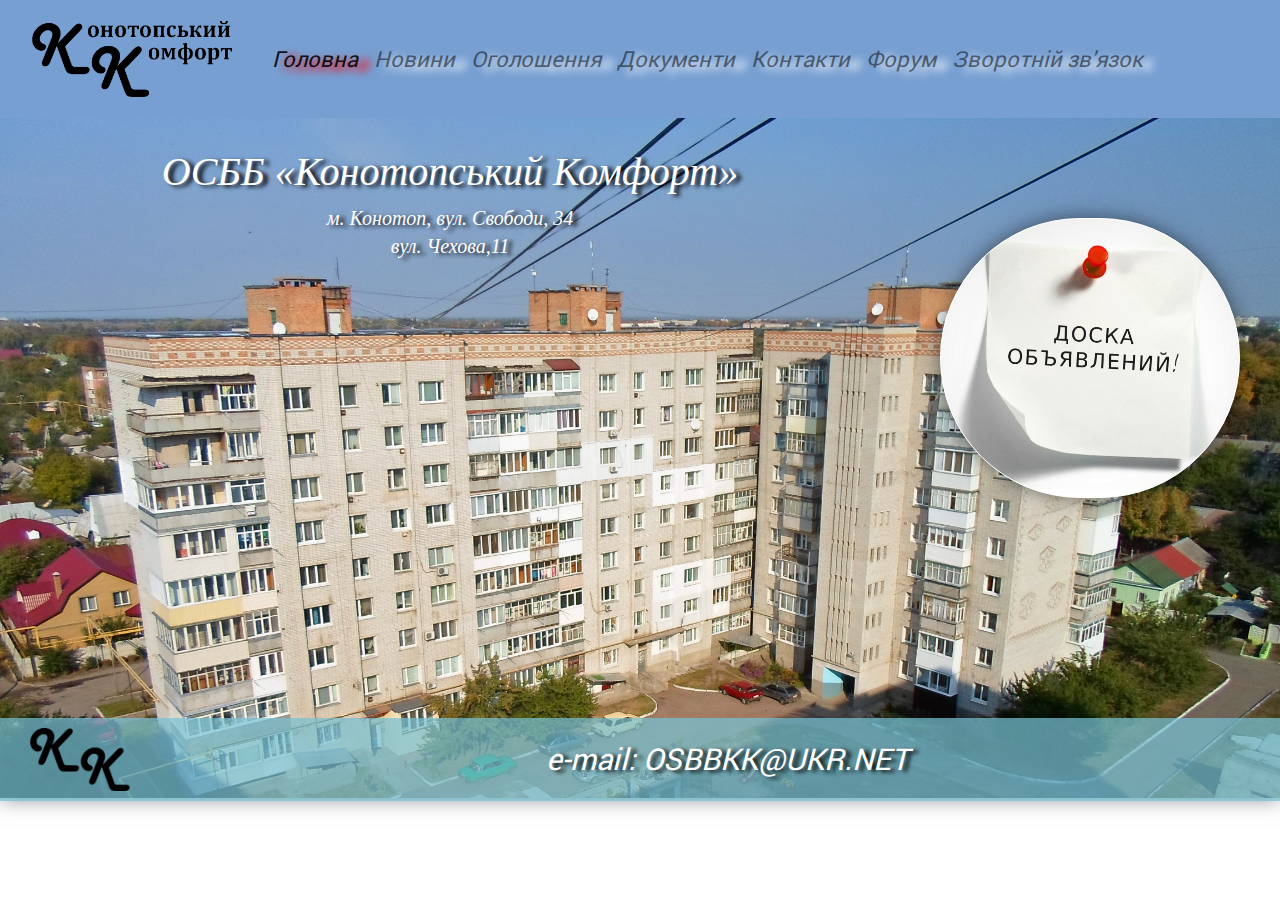
<file: index.html>
<!DOCTYPE html>
<html lang="ru">

<head>

	<meta charset="utf-8">
	<!-- <base href="/"> -->

	<title>ОСББ Конотопский Комфорт</title>
	<meta name="description" content="">

	<meta http-equiv="X-UA-Compatible" content="IE=edge">
	<meta name="viewport" content="width=device-width, initial-scale=1, maximum-scale=1">
	
	<!-- Template Basic Images Start -->
	<meta property="og:image" content="path/to/image.jpg">
	<link rel="icon" href="img/favicon/favicon.png">
	<link rel="apple-touch-icon" sizes="180x180" href="img/favicon/apple-touch-icon-180x180.png">
	<!-- Template Basic Images End -->
	
	<!-- Custom Browsers Color Start -->
	<meta name="theme-color" content="#000">
	<!-- Custom Browsers Color End -->

	<link rel="stylesheet" href="https://stackpath.bootstrapcdn.com/bootstrap/4.3.1/css/bootstrap.min.css" integrity="sha384-ggOyR0iXCbMQv3Xipma34MD+dH/1fQ784/j6cY/iJTQUOhcWr7x9JvoRxT2MZw1T" crossorigin="anonymous">

	<link rel="stylesheet" href="css/main.min.css">

</head>

<body>

	<!-- Custom HTML -->



<header class="">

	<nav class="img-log navbar navbar-expand-lg navbar-light bg-light">
  <!-- Image and text -->
<nav class="navbar navbar-light bg-light">
  <a class="navbar-brand" href="index.html">
    <img src="img/1.png" width="200" height="auto" class="img-responsive d-inline-block align-top img-logo" alt="">
  </a>
</nav>
  <button class="navbar-toggler" type="button" data-toggle="collapse" data-target="#navbarNav" aria-controls="navbarNav" aria-expanded="false" aria-label="Toggle navigation">
    <span class="navbar-toggler-icon"></span>
  </button>
  <div class="collapse navbar-collapse" id="navbarNav">
    <ul class="navbar-nav">
      <li class="nav-item active">
        <a class="nav-link" href="index.html">Головна</a>
      </li>
      <li class="nav-item">
        <a class="nav-link" href="news.html">Новини</a>
      </li>
      <li class="nav-item">
        <a class="nav-link" href="ads.html">Оголошення</a>
      </li>
      <li class="nav-item">
        <a class="nav-link" href="documents.html">Документи</a>
      </li>
      <li class="nav-item">
        <a class="nav-link" href="Contacts.html">Контакти</a>
      </li>
      <li class="nav-item">
        <a class="nav-link" href="Foroom.html">Форум</a>
      </li>
      <li class="nav-item">
        <a class="nav-link" href="Conection.html">Зворотній зв'язок</a>
      </li>

    </ul>
  </div>
</nav>

</header>







<section>
	<div class="main-picture">
		<div class="container">
			<div class="row">
				
				<!-- /.col-lg-6 -->
				<div class="col-lg-8">
					<!-- Name on	 -->
	<div class="allname">
		<h1 class="name">ОСББ «Конотопський Комфорт»</h1>
	    <div class="adress">
	        м. Конотоп, вул. Свободи, 34<br>
	        вул. Чехова,11
		</div>			
	</div>
 	<!-- Name off -->
					<!-- /.contact-us -->
				</div>
				<!-- /.col-lg-6 -->

				<div class="col-lg-1">
					
					<!-- /.contact-us -->
				</div>
				<!-- /.col-lg-6 -->

				<div class="col-lg-3 align-items-center">
					<a href="ads.html"><div class="ads-stick animated rubberBand">
					
						
					</div>
					<!-- /.contact-us --></a>
				</div>
				<!-- /.col-lg-6 -->
			</div>
			<!-- /.row -->
		</div>
		<!-- /.container -->
	</div>
	<!-- /.main-picture -->



	<footer>
		<div class="row align-items-center footer-row"><div class="col-lg-5">
			<div class="mini-logo"><a href="index.html" class=""><img src="img/Logo_mini.png" width="100" height="auto" class="img-responsive d-inline-block align-top" alt=""></a></div>
			
  
		</div>
	<div class="col-lg-7">
		<div class="header-email">
				 <span>е-mail: </span>OSBBKK@UKR.NET
			</div>
	</div></div>
		
	</footer>


    
     





<script src="https://code.jquery.com/jquery-3.3.1.slim.min.js" integrity="sha384-q8i/X+965DzO0rT7abK41JStQIAqVgRVzpbzo5smXKp4YfRvH+8abtTE1Pi6jizo" crossorigin="anonymous"></script>
<script src="https://cdnjs.cloudflare.com/ajax/libs/popper.js/1.14.7/umd/popper.min.js" integrity="sha384-UO2eT0CpHqdSJQ6hJty5KVphtPhzWj9WO1clHTMGa3JDZwrnQq4sF86dIHNDz0W1" crossorigin="anonymous"></script>
<script src="https://stackpath.bootstrapcdn.com/bootstrap/4.3.1/js/bootstrap.min.js" integrity="sha384-JjSmVgyd0p3pXB1rRibZUAYoIIy6OrQ6VrjIEaFf/nJGzIxFDsf4x0xIM+B07jRM" crossorigin="anonymous"></script>
	<script src="js/scripts.min.js"></script>

</body>
</html>
</file>
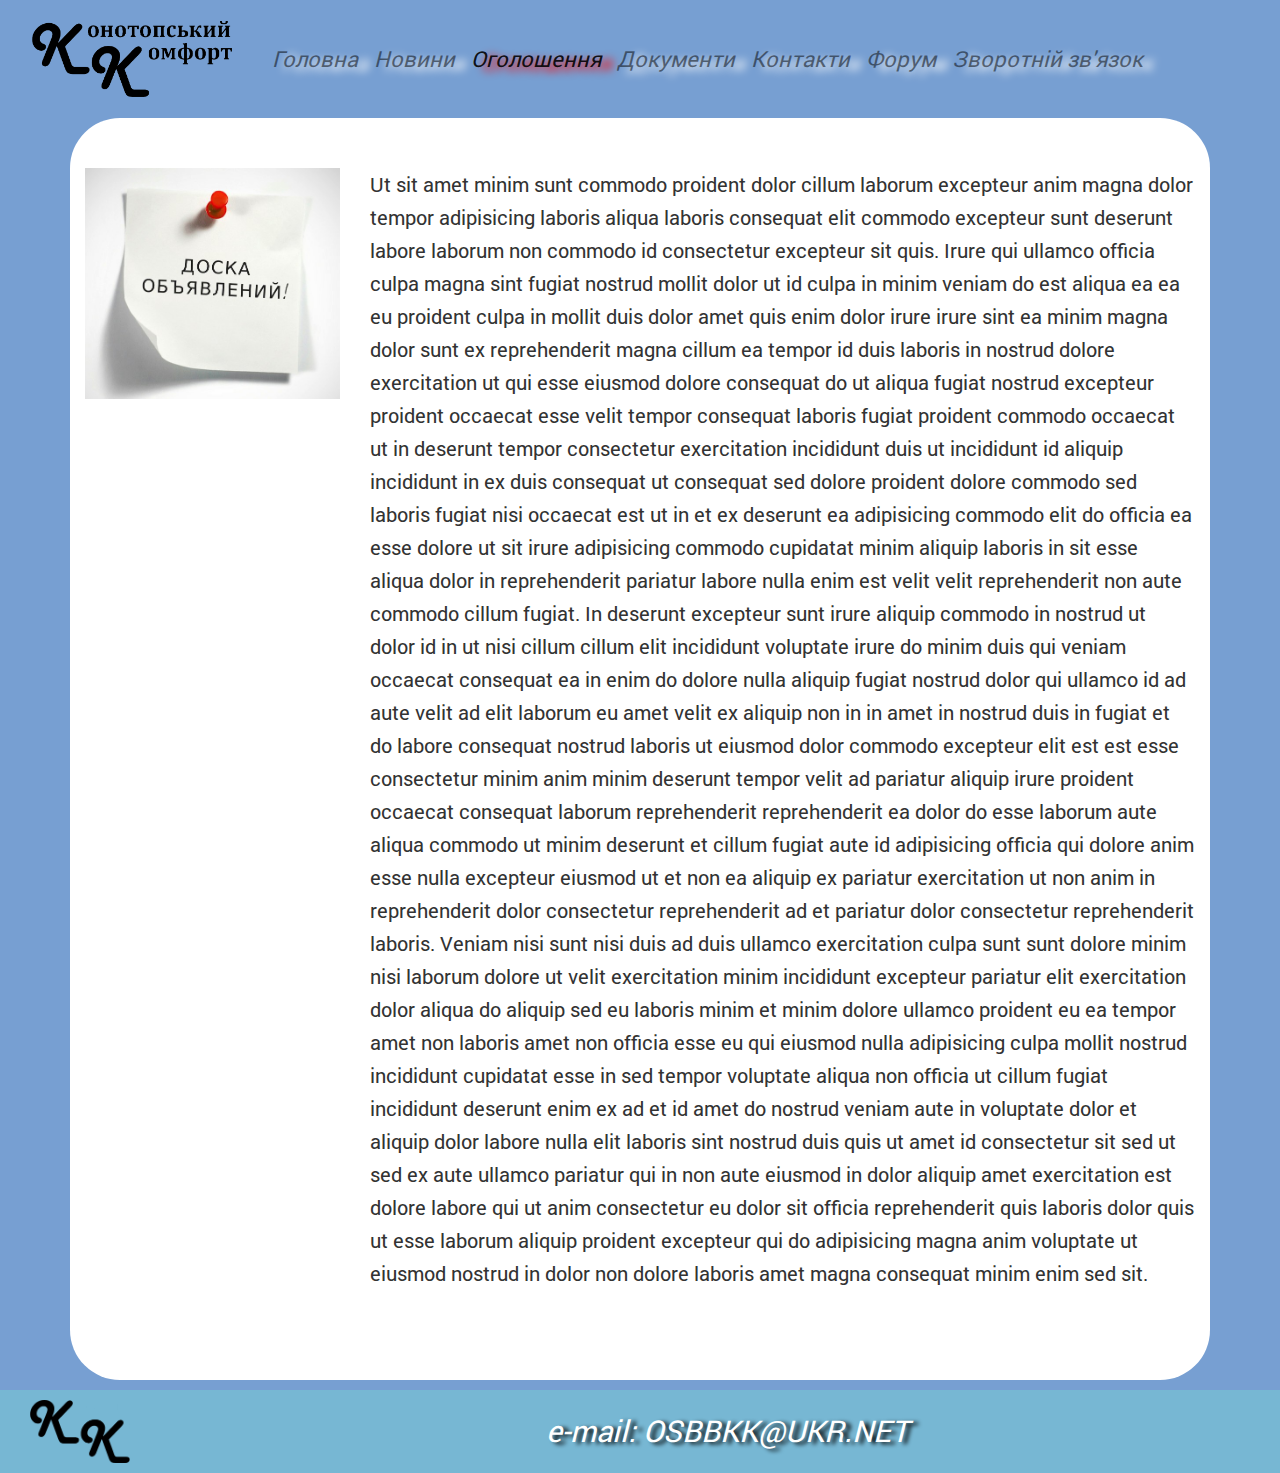
<file: ads.html>
<!DOCTYPE html>
<html lang="ru">

<head>

	<meta charset="utf-8">
	<!-- <base href="/"> -->

	<title>ОСББ Конотопский Комфорт</title>
	<meta name="description" content="">

	<meta http-equiv="X-UA-Compatible" content="IE=edge">
	<meta name="viewport" content="width=device-width, initial-scale=1, maximum-scale=1">
	
	<!-- Template Basic Images Start -->
	<meta property="og:image" content="path/to/image.jpg">
	<link rel="icon" href="img/favicon/favicon.png">
	<link rel="apple-touch-icon" sizes="180x180" href="img/favicon/apple-touch-icon-180x180.png">
	<!-- Template Basic Images End -->
	
	<!-- Custom Browsers Color Start -->
	<meta name="theme-color" content="#000">
	<!-- Custom Browsers Color End -->

	<link rel="stylesheet" href="https://stackpath.bootstrapcdn.com/bootstrap/4.3.1/css/bootstrap.min.css" integrity="sha384-ggOyR0iXCbMQv3Xipma34MD+dH/1fQ784/j6cY/iJTQUOhcWr7x9JvoRxT2MZw1T" crossorigin="anonymous">

	<link rel="stylesheet" href="css/main.min.css">

</head>

<body>

	<!-- Custom HTML -->



<header class="">

	<nav class="img-log navbar navbar-expand-lg navbar-light bg-light">
  <!-- Image and text -->
<nav class="navbar navbar-light bg-light">
  <a class="navbar-brand" href="index.html">
    <img src="img/1.png" width="200" height="auto" class="img-responsive d-inline-block align-top img-logo" alt="">
  </a>
</nav>
  <button class="navbar-toggler" type="button" data-toggle="collapse" data-target="#navbarNav" aria-controls="navbarNav" aria-expanded="false" aria-label="Toggle navigation">
    <span class="navbar-toggler-icon"></span>
  </button>
  <div class="collapse navbar-collapse" id="navbarNav">
    <ul class="navbar-nav">
      <li class="nav-item">
        <a class="nav-link" href="index.html">Головна</a>
      </li>
      <li class="nav-item">
        <a class="nav-link" href="news.html">Новини</a>
      </li>
      <li class="nav-item active">
        <a class="nav-link" href="ads.html">Оголошення</a>
      </li>
      <li class="nav-item">
        <a class="nav-link" href="documents.html">Документи</a>
      </li>
      <li class="nav-item">
        <a class="nav-link" href="Contacts.html">Контакти</a>
      </li>
      <li class="nav-item">
        <a class="nav-link" href="Foroom.html">Форум</a>
      </li>

      <li class="nav-item">
        <a class="nav-link" href="Conection.html">Зворотній зв'язок</a>
      </li>

    </ul>
  </div>
</nav>

</header>
<section class="main-section">



<div class="container main-container">
	

<div class="row">
	<div class="col-lg-3">

		<div class="img-news">
		<img src="img/ads.jpg" width="300" height="auto" class="img-responsive d-inline-block align-top" alt="">
		</div>
		<!-- /.mg-news -->
	</div>
	<!-- /.col-lg-3 -->

	<div class="col-lg-9">
		<div class="right-column">
			Ut sit amet minim sunt commodo proident dolor cillum laborum excepteur anim magna dolor tempor adipisicing laboris aliqua laboris consequat elit commodo excepteur sunt deserunt labore laborum non commodo id consectetur excepteur sit quis. Irure qui ullamco officia culpa magna sint fugiat nostrud mollit dolor ut id culpa in minim veniam do est aliqua ea ea eu proident culpa in mollit duis dolor amet quis enim dolor irure irure sint ea minim magna dolor sunt ex reprehenderit magna cillum ea tempor id duis laboris in nostrud dolore exercitation ut qui esse eiusmod dolore consequat do ut aliqua fugiat nostrud excepteur proident occaecat esse velit tempor consequat laboris fugiat proident commodo occaecat ut in deserunt tempor consectetur exercitation incididunt duis ut incididunt id aliquip incididunt in ex duis consequat ut consequat sed dolore proident dolore commodo sed laboris fugiat nisi occaecat est ut in et ex deserunt ea adipisicing commodo elit do officia ea esse dolore ut sit irure adipisicing commodo cupidatat minim aliquip laboris in sit esse aliqua dolor in reprehenderit pariatur labore nulla enim est velit velit reprehenderit non aute commodo cillum fugiat. In deserunt excepteur sunt irure aliquip commodo in nostrud ut dolor id in ut nisi cillum cillum elit incididunt voluptate irure do minim duis qui veniam occaecat consequat ea in enim do dolore nulla aliquip fugiat nostrud dolor qui ullamco id ad aute velit ad elit laborum eu amet velit ex aliquip non in in amet in nostrud duis in fugiat et do labore consequat nostrud laboris ut eiusmod dolor commodo excepteur elit est est esse consectetur minim anim minim deserunt tempor velit ad pariatur aliquip irure proident occaecat consequat laborum reprehenderit reprehenderit ea dolor do esse laborum aute aliqua commodo ut minim deserunt et cillum fugiat aute id adipisicing officia qui dolore anim esse nulla excepteur eiusmod ut et non ea aliquip ex pariatur exercitation ut non anim in reprehenderit dolor consectetur reprehenderit ad et pariatur dolor consectetur reprehenderit laboris. Veniam nisi sunt nisi duis ad duis ullamco exercitation culpa sunt sunt dolore minim nisi laborum dolore ut velit exercitation minim incididunt excepteur pariatur elit exercitation dolor aliqua do aliquip sed eu laboris minim et minim dolore ullamco proident eu ea tempor amet non laboris amet non officia esse eu qui eiusmod nulla adipisicing culpa mollit nostrud incididunt cupidatat esse in sed tempor voluptate aliqua non officia ut cillum fugiat incididunt deserunt enim ex ad et id amet do nostrud veniam aute in voluptate dolor et aliquip dolor labore nulla elit laboris sint nostrud duis quis ut amet id consectetur sit sed ut sed ex aute ullamco pariatur qui in non aute eiusmod in dolor aliquip amet exercitation est dolore labore qui ut anim consectetur eu dolor sit officia reprehenderit quis laboris dolor quis ut esse laborum aliquip proident excepteur qui do adipisicing magna anim voluptate ut eiusmod nostrud in dolor non dolore laboris amet magna consequat minim enim sed sit.



		</div>
		<!-- /.right-column -->
		

	</div>
	<!-- /.col-lg-9 -->


</div>
</div>
<!-- /.container -->








	



	<footer>
		<div class="row align-items-center footer-row"><div class="col-lg-5">
			<div class="mini-logo"><a href="index.html" class=""><img src="img/Logo_mini.png" width="100" height="auto" class="img-responsive d-inline-block align-top" alt=""></a></div>
			
  
		</div>
	<div class="col-lg-7">
		<div class="header-email">
				 <span>е-mail: </span>OSBBKK@UKR.NET
			</div>
	</div></div>
		
	</footer>
</section>

    
     





<script src="https://code.jquery.com/jquery-3.3.1.slim.min.js" integrity="sha384-q8i/X+965DzO0rT7abK41JStQIAqVgRVzpbzo5smXKp4YfRvH+8abtTE1Pi6jizo" crossorigin="anonymous"></script>
<script src="https://cdnjs.cloudflare.com/ajax/libs/popper.js/1.14.7/umd/popper.min.js" integrity="sha384-UO2eT0CpHqdSJQ6hJty5KVphtPhzWj9WO1clHTMGa3JDZwrnQq4sF86dIHNDz0W1" crossorigin="anonymous"></script>
<script src="https://stackpath.bootstrapcdn.com/bootstrap/4.3.1/js/bootstrap.min.js" integrity="sha384-JjSmVgyd0p3pXB1rRibZUAYoIIy6OrQ6VrjIEaFf/nJGzIxFDsf4x0xIM+B07jRM" crossorigin="anonymous"></script>
	<script src="js/scripts.min.js"></script>

</body>
</html>
</file>
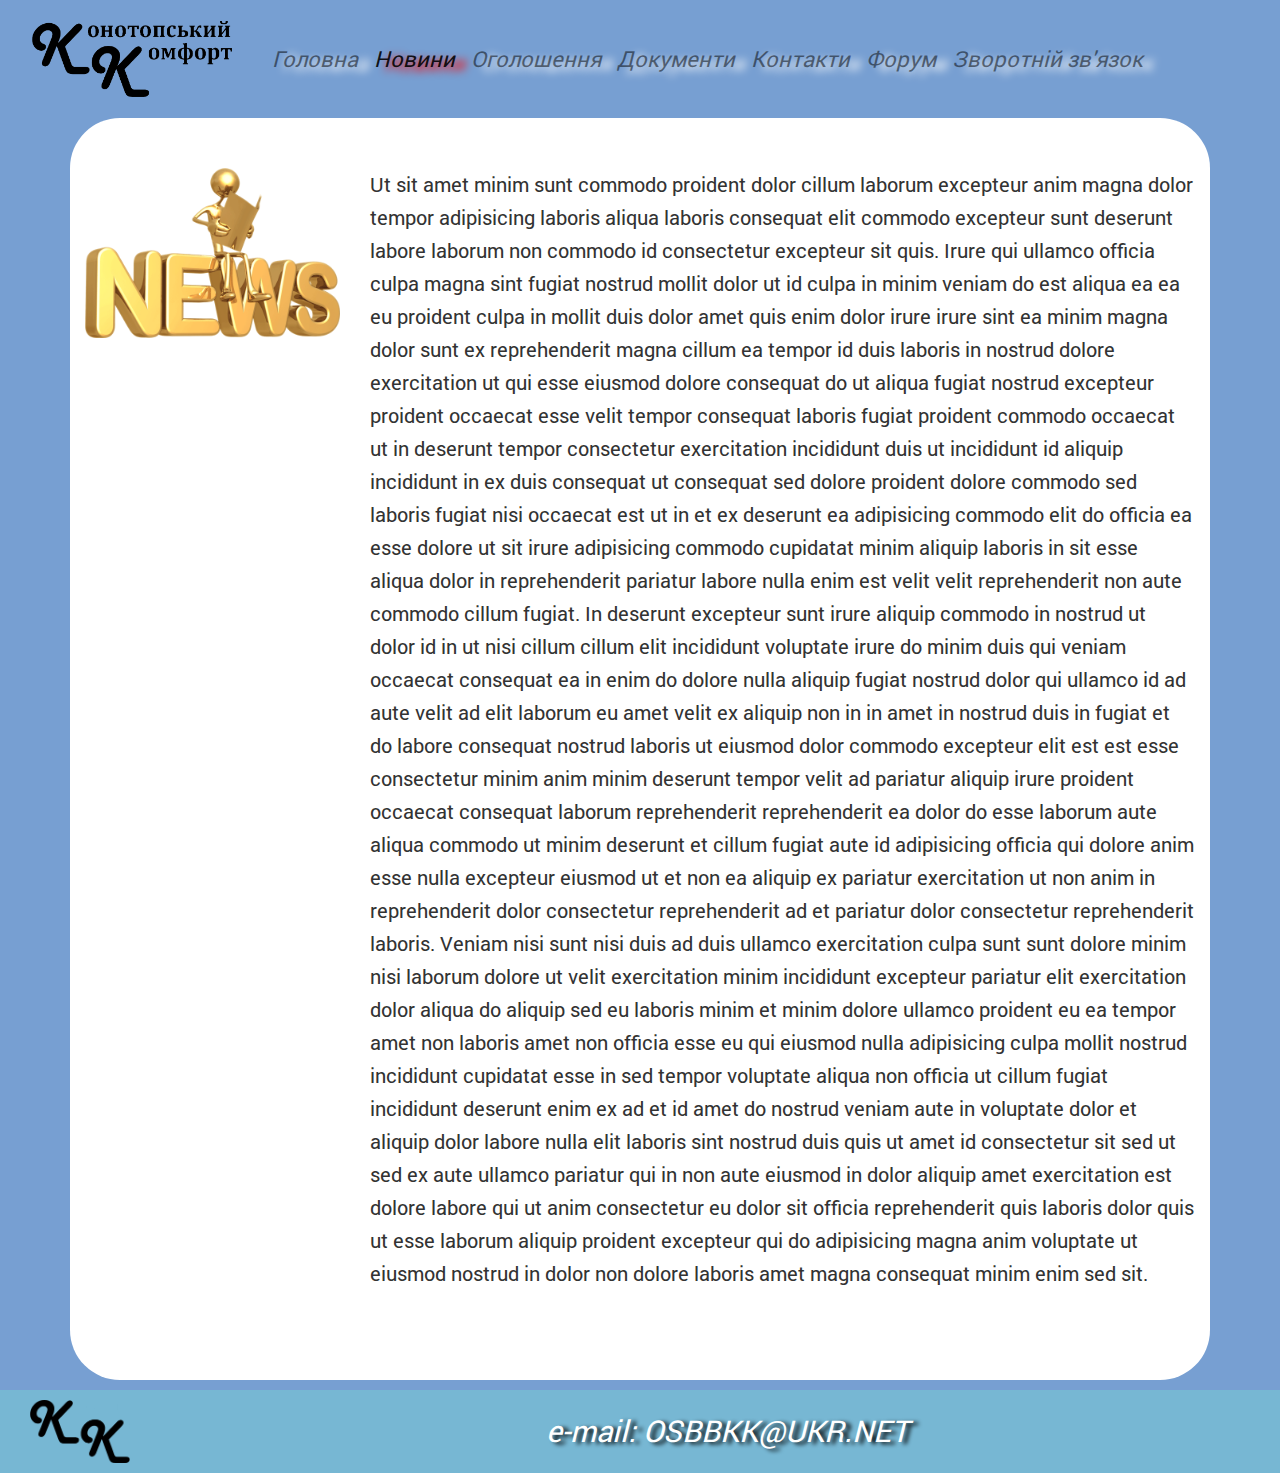
<file: news.html>
<!DOCTYPE html>
<html lang="ru">

<head>

	<meta charset="utf-8">
	<!-- <base href="/"> -->

	<title>ОСББ Конотопский Комфорт</title>
	<meta name="description" content="">

	<meta http-equiv="X-UA-Compatible" content="IE=edge">
	<meta name="viewport" content="width=device-width, initial-scale=1, maximum-scale=1">
	
	<!-- Template Basic Images Start -->
	<meta property="og:image" content="path/to/image.jpg">
	<link rel="icon" href="img/favicon/favicon.png">
	<link rel="apple-touch-icon" sizes="180x180" href="img/favicon/apple-touch-icon-180x180.png">
	<!-- Template Basic Images End -->
	
	<!-- Custom Browsers Color Start -->
	<meta name="theme-color" content="#000">
	<!-- Custom Browsers Color End -->

	<link rel="stylesheet" href="https://stackpath.bootstrapcdn.com/bootstrap/4.3.1/css/bootstrap.min.css" integrity="sha384-ggOyR0iXCbMQv3Xipma34MD+dH/1fQ784/j6cY/iJTQUOhcWr7x9JvoRxT2MZw1T" crossorigin="anonymous">

	<link rel="stylesheet" href="css/main.min.css">

</head>

<body>

	<!-- Custom HTML -->



<header class="">

	<nav class="img-log navbar navbar-expand-lg navbar-light bg-light">
  <!-- Image and text -->
<nav class="navbar navbar-light bg-light">
  <a class="navbar-brand" href="index.html">
    <img src="img/1.png" width="200" height="auto" class="img-responsive d-inline-block align-top img-logo" alt="">
  </a>
</nav>
  <button class="navbar-toggler" type="button" data-toggle="collapse" data-target="#navbarNav" aria-controls="navbarNav" aria-expanded="false" aria-label="Toggle navigation">
    <span class="navbar-toggler-icon"></span>
  </button>
  <div class="collapse navbar-collapse" id="navbarNav">
    <ul class="navbar-nav">
      <li class="nav-item">
        <a class="nav-link" href="index.html">Головна</a>
      </li>
      <li class="nav-item active">
        <a class="nav-link" href="news.html">Новини</a>
      </li>
      <li class="nav-item">
        <a class="nav-link" href="ads.html">Оголошення</a>
      </li>
      <li class="nav-item">
        <a class="nav-link" href="documents.html">Документи</a>
      </li>
      <li class="nav-item">
        <a class="nav-link" href="Contacts.html">Контакти</a>
      </li>
      <li class="nav-item">
        <a class="nav-link" href="Foroom.html">Форум</a>
      </li>

      <li class="nav-item">
        <a class="nav-link" href="Conection.html">Зворотній зв'язок</a>
      </li>

    </ul>
  </div>
</nav>

</header>
<section class="main-section">



<div class="container main-container">
	

<div class="row">
	<div class="col-lg-3">

		<div class="img-news">
		<img src="img/News.png" width="300" height="auto" class="img-responsive d-inline-block align-top" alt="">
		</div>
		<!-- /.mg-news -->
	</div>
	<!-- /.col-lg-3 -->

	<div class="col-lg-9">
		<div class="right-column">
			Ut sit amet minim sunt commodo proident dolor cillum laborum excepteur anim magna dolor tempor adipisicing laboris aliqua laboris consequat elit commodo excepteur sunt deserunt labore laborum non commodo id consectetur excepteur sit quis. Irure qui ullamco officia culpa magna sint fugiat nostrud mollit dolor ut id culpa in minim veniam do est aliqua ea ea eu proident culpa in mollit duis dolor amet quis enim dolor irure irure sint ea minim magna dolor sunt ex reprehenderit magna cillum ea tempor id duis laboris in nostrud dolore exercitation ut qui esse eiusmod dolore consequat do ut aliqua fugiat nostrud excepteur proident occaecat esse velit tempor consequat laboris fugiat proident commodo occaecat ut in deserunt tempor consectetur exercitation incididunt duis ut incididunt id aliquip incididunt in ex duis consequat ut consequat sed dolore proident dolore commodo sed laboris fugiat nisi occaecat est ut in et ex deserunt ea adipisicing commodo elit do officia ea esse dolore ut sit irure adipisicing commodo cupidatat minim aliquip laboris in sit esse aliqua dolor in reprehenderit pariatur labore nulla enim est velit velit reprehenderit non aute commodo cillum fugiat. In deserunt excepteur sunt irure aliquip commodo in nostrud ut dolor id in ut nisi cillum cillum elit incididunt voluptate irure do minim duis qui veniam occaecat consequat ea in enim do dolore nulla aliquip fugiat nostrud dolor qui ullamco id ad aute velit ad elit laborum eu amet velit ex aliquip non in in amet in nostrud duis in fugiat et do labore consequat nostrud laboris ut eiusmod dolor commodo excepteur elit est est esse consectetur minim anim minim deserunt tempor velit ad pariatur aliquip irure proident occaecat consequat laborum reprehenderit reprehenderit ea dolor do esse laborum aute aliqua commodo ut minim deserunt et cillum fugiat aute id adipisicing officia qui dolore anim esse nulla excepteur eiusmod ut et non ea aliquip ex pariatur exercitation ut non anim in reprehenderit dolor consectetur reprehenderit ad et pariatur dolor consectetur reprehenderit laboris. Veniam nisi sunt nisi duis ad duis ullamco exercitation culpa sunt sunt dolore minim nisi laborum dolore ut velit exercitation minim incididunt excepteur pariatur elit exercitation dolor aliqua do aliquip sed eu laboris minim et minim dolore ullamco proident eu ea tempor amet non laboris amet non officia esse eu qui eiusmod nulla adipisicing culpa mollit nostrud incididunt cupidatat esse in sed tempor voluptate aliqua non officia ut cillum fugiat incididunt deserunt enim ex ad et id amet do nostrud veniam aute in voluptate dolor et aliquip dolor labore nulla elit laboris sint nostrud duis quis ut amet id consectetur sit sed ut sed ex aute ullamco pariatur qui in non aute eiusmod in dolor aliquip amet exercitation est dolore labore qui ut anim consectetur eu dolor sit officia reprehenderit quis laboris dolor quis ut esse laborum aliquip proident excepteur qui do adipisicing magna anim voluptate ut eiusmod nostrud in dolor non dolore laboris amet magna consequat minim enim sed sit.



		</div>
		<!-- /.right-column -->
		

	</div>
	<!-- /.col-lg-9 -->


</div>
</div>
<!-- /.container -->








	

	
	<footer>
		<div class="row align-items-center footer-row"><div class="col-lg-5">
			<div class="mini-logo"><a href="index.html" class=""><img src="img/Logo_mini.png" width="100" height="auto" class="img-responsive d-inline-block align-top" alt=""></a></div>
			
  
		</div>
	<div class="col-lg-7">
		<div class="header-email">
				 <span>е-mail: </span>OSBBKK@UKR.NET
			</div>
	</div></div>
	
	</footer>
</section>	


    
     





<script src="https://code.jquery.com/jquery-3.3.1.slim.min.js" integrity="sha384-q8i/X+965DzO0rT7abK41JStQIAqVgRVzpbzo5smXKp4YfRvH+8abtTE1Pi6jizo" crossorigin="anonymous"></script>
<script src="https://cdnjs.cloudflare.com/ajax/libs/popper.js/1.14.7/umd/popper.min.js" integrity="sha384-UO2eT0CpHqdSJQ6hJty5KVphtPhzWj9WO1clHTMGa3JDZwrnQq4sF86dIHNDz0W1" crossorigin="anonymous"></script>
<script src="https://stackpath.bootstrapcdn.com/bootstrap/4.3.1/js/bootstrap.min.js" integrity="sha384-JjSmVgyd0p3pXB1rRibZUAYoIIy6OrQ6VrjIEaFf/nJGzIxFDsf4x0xIM+B07jRM" crossorigin="anonymous"></script>
	<script src="js/scripts.min.js"></script>

</body>
</html>
</file>
<file: css/main.min.css>
@charset "UTF-8";@-webkit-keyframes bounce{20%,53%,80%,from,to{-webkit-animation-timing-function:cubic-bezier(.215,.61,.355,1);animation-timing-function:cubic-bezier(.215,.61,.355,1);-webkit-transform:translate3d(0,0,0);transform:translate3d(0,0,0)}40%,43%{-webkit-animation-timing-function:cubic-bezier(.755,.05,.855,.06);animation-timing-function:cubic-bezier(.755,.05,.855,.06);-webkit-transform:translate3d(0,-30px,0);transform:translate3d(0,-30px,0)}70%{-webkit-animation-timing-function:cubic-bezier(.755,.05,.855,.06);animation-timing-function:cubic-bezier(.755,.05,.855,.06);-webkit-transform:translate3d(0,-15px,0);transform:translate3d(0,-15px,0)}90%{-webkit-transform:translate3d(0,-4px,0);transform:translate3d(0,-4px,0)}}@keyframes bounce{20%,53%,80%,from,to{-webkit-animation-timing-function:cubic-bezier(.215,.61,.355,1);animation-timing-function:cubic-bezier(.215,.61,.355,1);-webkit-transform:translate3d(0,0,0);transform:translate3d(0,0,0)}40%,43%{-webkit-animation-timing-function:cubic-bezier(.755,.05,.855,.06);animation-timing-function:cubic-bezier(.755,.05,.855,.06);-webkit-transform:translate3d(0,-30px,0);transform:translate3d(0,-30px,0)}70%{-webkit-animation-timing-function:cubic-bezier(.755,.05,.855,.06);animation-timing-function:cubic-bezier(.755,.05,.855,.06);-webkit-transform:translate3d(0,-15px,0);transform:translate3d(0,-15px,0)}90%{-webkit-transform:translate3d(0,-4px,0);transform:translate3d(0,-4px,0)}}.bounce{-webkit-animation-name:bounce;animation-name:bounce;-webkit-transform-origin:center bottom;transform-origin:center bottom}@-webkit-keyframes flash{50%,from,to{opacity:1}25%,75%{opacity:0}}@keyframes flash{50%,from,to{opacity:1}25%,75%{opacity:0}}.flash{-webkit-animation-name:flash;animation-name:flash}@-webkit-keyframes pulse{from{-webkit-transform:scale3d(1,1,1);transform:scale3d(1,1,1)}50%{-webkit-transform:scale3d(1.05,1.05,1.05);transform:scale3d(1.05,1.05,1.05)}to{-webkit-transform:scale3d(1,1,1);transform:scale3d(1,1,1)}}@keyframes pulse{from{-webkit-transform:scale3d(1,1,1);transform:scale3d(1,1,1)}50%{-webkit-transform:scale3d(1.05,1.05,1.05);transform:scale3d(1.05,1.05,1.05)}to{-webkit-transform:scale3d(1,1,1);transform:scale3d(1,1,1)}}.pulse{-webkit-animation-name:pulse;animation-name:pulse}@-webkit-keyframes rubberBand{from{-webkit-transform:scale3d(1,1,1);transform:scale3d(1,1,1)}30%{-webkit-transform:scale3d(1.25,.75,1);transform:scale3d(1.25,.75,1)}40%{-webkit-transform:scale3d(.75,1.25,1);transform:scale3d(.75,1.25,1)}50%{-webkit-transform:scale3d(1.15,.85,1);transform:scale3d(1.15,.85,1)}65%{-webkit-transform:scale3d(.95,1.05,1);transform:scale3d(.95,1.05,1)}75%{-webkit-transform:scale3d(1.05,.95,1);transform:scale3d(1.05,.95,1)}to{-webkit-transform:scale3d(1,1,1);transform:scale3d(1,1,1)}}@keyframes rubberBand{from{-webkit-transform:scale3d(1,1,1);transform:scale3d(1,1,1)}30%{-webkit-transform:scale3d(1.25,.75,1);transform:scale3d(1.25,.75,1)}40%{-webkit-transform:scale3d(.75,1.25,1);transform:scale3d(.75,1.25,1)}50%{-webkit-transform:scale3d(1.15,.85,1);transform:scale3d(1.15,.85,1)}65%{-webkit-transform:scale3d(.95,1.05,1);transform:scale3d(.95,1.05,1)}75%{-webkit-transform:scale3d(1.05,.95,1);transform:scale3d(1.05,.95,1)}to{-webkit-transform:scale3d(1,1,1);transform:scale3d(1,1,1)}}.rubberBand{-webkit-animation-name:rubberBand;animation-name:rubberBand}@-webkit-keyframes shake{from,to{-webkit-transform:translate3d(0,0,0);transform:translate3d(0,0,0)}10%,30%,50%,70%,90%{-webkit-transform:translate3d(-10px,0,0);transform:translate3d(-10px,0,0)}20%,40%,60%,80%{-webkit-transform:translate3d(10px,0,0);transform:translate3d(10px,0,0)}}@keyframes shake{from,to{-webkit-transform:translate3d(0,0,0);transform:translate3d(0,0,0)}10%,30%,50%,70%,90%{-webkit-transform:translate3d(-10px,0,0);transform:translate3d(-10px,0,0)}20%,40%,60%,80%{-webkit-transform:translate3d(10px,0,0);transform:translate3d(10px,0,0)}}.shake{-webkit-animation-name:shake;animation-name:shake}@-webkit-keyframes headShake{0%{-webkit-transform:translateX(0);transform:translateX(0)}6.5%{-webkit-transform:translateX(-6px) rotateY(-9deg);transform:translateX(-6px) rotateY(-9deg)}18.5%{-webkit-transform:translateX(5px) rotateY(7deg);transform:translateX(5px) rotateY(7deg)}31.5%{-webkit-transform:translateX(-3px) rotateY(-5deg);transform:translateX(-3px) rotateY(-5deg)}43.5%{-webkit-transform:translateX(2px) rotateY(3deg);transform:translateX(2px) rotateY(3deg)}50%{-webkit-transform:translateX(0);transform:translateX(0)}}@keyframes headShake{0%{-webkit-transform:translateX(0);transform:translateX(0)}6.5%{-webkit-transform:translateX(-6px) rotateY(-9deg);transform:translateX(-6px) rotateY(-9deg)}18.5%{-webkit-transform:translateX(5px) rotateY(7deg);transform:translateX(5px) rotateY(7deg)}31.5%{-webkit-transform:translateX(-3px) rotateY(-5deg);transform:translateX(-3px) rotateY(-5deg)}43.5%{-webkit-transform:translateX(2px) rotateY(3deg);transform:translateX(2px) rotateY(3deg)}50%{-webkit-transform:translateX(0);transform:translateX(0)}}.headShake{-webkit-animation-timing-function:ease-in-out;animation-timing-function:ease-in-out;-webkit-animation-name:headShake;animation-name:headShake}@-webkit-keyframes swing{20%{-webkit-transform:rotate3d(0,0,1,15deg);transform:rotate3d(0,0,1,15deg)}40%{-webkit-transform:rotate3d(0,0,1,-10deg);transform:rotate3d(0,0,1,-10deg)}60%{-webkit-transform:rotate3d(0,0,1,5deg);transform:rotate3d(0,0,1,5deg)}80%{-webkit-transform:rotate3d(0,0,1,-5deg);transform:rotate3d(0,0,1,-5deg)}to{-webkit-transform:rotate3d(0,0,1,0deg);transform:rotate3d(0,0,1,0deg)}}@keyframes swing{20%{-webkit-transform:rotate3d(0,0,1,15deg);transform:rotate3d(0,0,1,15deg)}40%{-webkit-transform:rotate3d(0,0,1,-10deg);transform:rotate3d(0,0,1,-10deg)}60%{-webkit-transform:rotate3d(0,0,1,5deg);transform:rotate3d(0,0,1,5deg)}80%{-webkit-transform:rotate3d(0,0,1,-5deg);transform:rotate3d(0,0,1,-5deg)}to{-webkit-transform:rotate3d(0,0,1,0deg);transform:rotate3d(0,0,1,0deg)}}.swing{-webkit-transform-origin:top center;transform-origin:top center;-webkit-animation-name:swing;animation-name:swing}@-webkit-keyframes tada{from{-webkit-transform:scale3d(1,1,1);transform:scale3d(1,1,1)}10%,20%{-webkit-transform:scale3d(.9,.9,.9) rotate3d(0,0,1,-3deg);transform:scale3d(.9,.9,.9) rotate3d(0,0,1,-3deg)}30%,50%,70%,90%{-webkit-transform:scale3d(1.1,1.1,1.1) rotate3d(0,0,1,3deg);transform:scale3d(1.1,1.1,1.1) rotate3d(0,0,1,3deg)}40%,60%,80%{-webkit-transform:scale3d(1.1,1.1,1.1) rotate3d(0,0,1,-3deg);transform:scale3d(1.1,1.1,1.1) rotate3d(0,0,1,-3deg)}to{-webkit-transform:scale3d(1,1,1);transform:scale3d(1,1,1)}}@keyframes tada{from{-webkit-transform:scale3d(1,1,1);transform:scale3d(1,1,1)}10%,20%{-webkit-transform:scale3d(.9,.9,.9) rotate3d(0,0,1,-3deg);transform:scale3d(.9,.9,.9) rotate3d(0,0,1,-3deg)}30%,50%,70%,90%{-webkit-transform:scale3d(1.1,1.1,1.1) rotate3d(0,0,1,3deg);transform:scale3d(1.1,1.1,1.1) rotate3d(0,0,1,3deg)}40%,60%,80%{-webkit-transform:scale3d(1.1,1.1,1.1) rotate3d(0,0,1,-3deg);transform:scale3d(1.1,1.1,1.1) rotate3d(0,0,1,-3deg)}to{-webkit-transform:scale3d(1,1,1);transform:scale3d(1,1,1)}}.tada{-webkit-animation-name:tada;animation-name:tada}@-webkit-keyframes wobble{from{-webkit-transform:translate3d(0,0,0);transform:translate3d(0,0,0)}15%{-webkit-transform:translate3d(-25%,0,0) rotate3d(0,0,1,-5deg);transform:translate3d(-25%,0,0) rotate3d(0,0,1,-5deg)}30%{-webkit-transform:translate3d(20%,0,0) rotate3d(0,0,1,3deg);transform:translate3d(20%,0,0) rotate3d(0,0,1,3deg)}45%{-webkit-transform:translate3d(-15%,0,0) rotate3d(0,0,1,-3deg);transform:translate3d(-15%,0,0) rotate3d(0,0,1,-3deg)}60%{-webkit-transform:translate3d(10%,0,0) rotate3d(0,0,1,2deg);transform:translate3d(10%,0,0) rotate3d(0,0,1,2deg)}75%{-webkit-transform:translate3d(-5%,0,0) rotate3d(0,0,1,-1deg);transform:translate3d(-5%,0,0) rotate3d(0,0,1,-1deg)}to{-webkit-transform:translate3d(0,0,0);transform:translate3d(0,0,0)}}@keyframes wobble{from{-webkit-transform:translate3d(0,0,0);transform:translate3d(0,0,0)}15%{-webkit-transform:translate3d(-25%,0,0) rotate3d(0,0,1,-5deg);transform:translate3d(-25%,0,0) rotate3d(0,0,1,-5deg)}30%{-webkit-transform:translate3d(20%,0,0) rotate3d(0,0,1,3deg);transform:translate3d(20%,0,0) rotate3d(0,0,1,3deg)}45%{-webkit-transform:translate3d(-15%,0,0) rotate3d(0,0,1,-3deg);transform:translate3d(-15%,0,0) rotate3d(0,0,1,-3deg)}60%{-webkit-transform:translate3d(10%,0,0) rotate3d(0,0,1,2deg);transform:translate3d(10%,0,0) rotate3d(0,0,1,2deg)}75%{-webkit-transform:translate3d(-5%,0,0) rotate3d(0,0,1,-1deg);transform:translate3d(-5%,0,0) rotate3d(0,0,1,-1deg)}to{-webkit-transform:translate3d(0,0,0);transform:translate3d(0,0,0)}}.wobble{-webkit-animation-name:wobble;animation-name:wobble}@-webkit-keyframes jello{11.1%,from,to{-webkit-transform:translate3d(0,0,0);transform:translate3d(0,0,0)}22.2%{-webkit-transform:skewX(-12.5deg) skewY(-12.5deg);transform:skewX(-12.5deg) skewY(-12.5deg)}33.3%{-webkit-transform:skewX(6.25deg) skewY(6.25deg);transform:skewX(6.25deg) skewY(6.25deg)}44.4%{-webkit-transform:skewX(-3.125deg) skewY(-3.125deg);transform:skewX(-3.125deg) skewY(-3.125deg)}55.5%{-webkit-transform:skewX(1.5625deg) skewY(1.5625deg);transform:skewX(1.5625deg) skewY(1.5625deg)}66.6%{-webkit-transform:skewX(-.78125deg) skewY(-.78125deg);transform:skewX(-.78125deg) skewY(-.78125deg)}77.7%{-webkit-transform:skewX(.390625deg) skewY(.390625deg);transform:skewX(.390625deg) skewY(.390625deg)}88.8%{-webkit-transform:skewX(-.1953125deg) skewY(-.1953125deg);transform:skewX(-.1953125deg) skewY(-.1953125deg)}}@keyframes jello{11.1%,from,to{-webkit-transform:translate3d(0,0,0);transform:translate3d(0,0,0)}22.2%{-webkit-transform:skewX(-12.5deg) skewY(-12.5deg);transform:skewX(-12.5deg) skewY(-12.5deg)}33.3%{-webkit-transform:skewX(6.25deg) skewY(6.25deg);transform:skewX(6.25deg) skewY(6.25deg)}44.4%{-webkit-transform:skewX(-3.125deg) skewY(-3.125deg);transform:skewX(-3.125deg) skewY(-3.125deg)}55.5%{-webkit-transform:skewX(1.5625deg) skewY(1.5625deg);transform:skewX(1.5625deg) skewY(1.5625deg)}66.6%{-webkit-transform:skewX(-.78125deg) skewY(-.78125deg);transform:skewX(-.78125deg) skewY(-.78125deg)}77.7%{-webkit-transform:skewX(.390625deg) skewY(.390625deg);transform:skewX(.390625deg) skewY(.390625deg)}88.8%{-webkit-transform:skewX(-.1953125deg) skewY(-.1953125deg);transform:skewX(-.1953125deg) skewY(-.1953125deg)}}.jello{-webkit-animation-name:jello;animation-name:jello;-webkit-transform-origin:center;transform-origin:center}@-webkit-keyframes heartBeat{0%{-webkit-transform:scale(1);transform:scale(1)}14%{-webkit-transform:scale(1.3);transform:scale(1.3)}28%{-webkit-transform:scale(1);transform:scale(1)}42%{-webkit-transform:scale(1.3);transform:scale(1.3)}70%{-webkit-transform:scale(1);transform:scale(1)}}@keyframes heartBeat{0%{-webkit-transform:scale(1);transform:scale(1)}14%{-webkit-transform:scale(1.3);transform:scale(1.3)}28%{-webkit-transform:scale(1);transform:scale(1)}42%{-webkit-transform:scale(1.3);transform:scale(1.3)}70%{-webkit-transform:scale(1);transform:scale(1)}}.heartBeat{-webkit-animation-name:heartBeat;animation-name:heartBeat;-webkit-animation-duration:1.3s;animation-duration:1.3s;-webkit-animation-timing-function:ease-in-out;animation-timing-function:ease-in-out}@-webkit-keyframes bounceIn{20%,40%,60%,80%,from,to{-webkit-animation-timing-function:cubic-bezier(.215,.61,.355,1);animation-timing-function:cubic-bezier(.215,.61,.355,1)}0%{opacity:0;-webkit-transform:scale3d(.3,.3,.3);transform:scale3d(.3,.3,.3)}20%{-webkit-transform:scale3d(1.1,1.1,1.1);transform:scale3d(1.1,1.1,1.1)}40%{-webkit-transform:scale3d(.9,.9,.9);transform:scale3d(.9,.9,.9)}60%{opacity:1;-webkit-transform:scale3d(1.03,1.03,1.03);transform:scale3d(1.03,1.03,1.03)}80%{-webkit-transform:scale3d(.97,.97,.97);transform:scale3d(.97,.97,.97)}to{opacity:1;-webkit-transform:scale3d(1,1,1);transform:scale3d(1,1,1)}}@keyframes bounceIn{20%,40%,60%,80%,from,to{-webkit-animation-timing-function:cubic-bezier(.215,.61,.355,1);animation-timing-function:cubic-bezier(.215,.61,.355,1)}0%{opacity:0;-webkit-transform:scale3d(.3,.3,.3);transform:scale3d(.3,.3,.3)}20%{-webkit-transform:scale3d(1.1,1.1,1.1);transform:scale3d(1.1,1.1,1.1)}40%{-webkit-transform:scale3d(.9,.9,.9);transform:scale3d(.9,.9,.9)}60%{opacity:1;-webkit-transform:scale3d(1.03,1.03,1.03);transform:scale3d(1.03,1.03,1.03)}80%{-webkit-transform:scale3d(.97,.97,.97);transform:scale3d(.97,.97,.97)}to{opacity:1;-webkit-transform:scale3d(1,1,1);transform:scale3d(1,1,1)}}.bounceIn{-webkit-animation-duration:.75s;animation-duration:.75s;-webkit-animation-name:bounceIn;animation-name:bounceIn}@-webkit-keyframes bounceInDown{60%,75%,90%,from,to{-webkit-animation-timing-function:cubic-bezier(.215,.61,.355,1);animation-timing-function:cubic-bezier(.215,.61,.355,1)}0%{opacity:0;-webkit-transform:translate3d(0,-3000px,0);transform:translate3d(0,-3000px,0)}60%{opacity:1;-webkit-transform:translate3d(0,25px,0);transform:translate3d(0,25px,0)}75%{-webkit-transform:translate3d(0,-10px,0);transform:translate3d(0,-10px,0)}90%{-webkit-transform:translate3d(0,5px,0);transform:translate3d(0,5px,0)}to{-webkit-transform:translate3d(0,0,0);transform:translate3d(0,0,0)}}@keyframes bounceInDown{60%,75%,90%,from,to{-webkit-animation-timing-function:cubic-bezier(.215,.61,.355,1);animation-timing-function:cubic-bezier(.215,.61,.355,1)}0%{opacity:0;-webkit-transform:translate3d(0,-3000px,0);transform:translate3d(0,-3000px,0)}60%{opacity:1;-webkit-transform:translate3d(0,25px,0);transform:translate3d(0,25px,0)}75%{-webkit-transform:translate3d(0,-10px,0);transform:translate3d(0,-10px,0)}90%{-webkit-transform:translate3d(0,5px,0);transform:translate3d(0,5px,0)}to{-webkit-transform:translate3d(0,0,0);transform:translate3d(0,0,0)}}.bounceInDown{-webkit-animation-name:bounceInDown;animation-name:bounceInDown}@-webkit-keyframes bounceInLeft{60%,75%,90%,from,to{-webkit-animation-timing-function:cubic-bezier(.215,.61,.355,1);animation-timing-function:cubic-bezier(.215,.61,.355,1)}0%{opacity:0;-webkit-transform:translate3d(-3000px,0,0);transform:translate3d(-3000px,0,0)}60%{opacity:1;-webkit-transform:translate3d(25px,0,0);transform:translate3d(25px,0,0)}75%{-webkit-transform:translate3d(-10px,0,0);transform:translate3d(-10px,0,0)}90%{-webkit-transform:translate3d(5px,0,0);transform:translate3d(5px,0,0)}to{-webkit-transform:translate3d(0,0,0);transform:translate3d(0,0,0)}}@keyframes bounceInLeft{60%,75%,90%,from,to{-webkit-animation-timing-function:cubic-bezier(.215,.61,.355,1);animation-timing-function:cubic-bezier(.215,.61,.355,1)}0%{opacity:0;-webkit-transform:translate3d(-3000px,0,0);transform:translate3d(-3000px,0,0)}60%{opacity:1;-webkit-transform:translate3d(25px,0,0);transform:translate3d(25px,0,0)}75%{-webkit-transform:translate3d(-10px,0,0);transform:translate3d(-10px,0,0)}90%{-webkit-transform:translate3d(5px,0,0);transform:translate3d(5px,0,0)}to{-webkit-transform:translate3d(0,0,0);transform:translate3d(0,0,0)}}.bounceInLeft{-webkit-animation-name:bounceInLeft;animation-name:bounceInLeft}@-webkit-keyframes bounceInRight{60%,75%,90%,from,to{-webkit-animation-timing-function:cubic-bezier(.215,.61,.355,1);animation-timing-function:cubic-bezier(.215,.61,.355,1)}from{opacity:0;-webkit-transform:translate3d(3000px,0,0);transform:translate3d(3000px,0,0)}60%{opacity:1;-webkit-transform:translate3d(-25px,0,0);transform:translate3d(-25px,0,0)}75%{-webkit-transform:translate3d(10px,0,0);transform:translate3d(10px,0,0)}90%{-webkit-transform:translate3d(-5px,0,0);transform:translate3d(-5px,0,0)}to{-webkit-transform:translate3d(0,0,0);transform:translate3d(0,0,0)}}@keyframes bounceInRight{60%,75%,90%,from,to{-webkit-animation-timing-function:cubic-bezier(.215,.61,.355,1);animation-timing-function:cubic-bezier(.215,.61,.355,1)}from{opacity:0;-webkit-transform:translate3d(3000px,0,0);transform:translate3d(3000px,0,0)}60%{opacity:1;-webkit-transform:translate3d(-25px,0,0);transform:translate3d(-25px,0,0)}75%{-webkit-transform:translate3d(10px,0,0);transform:translate3d(10px,0,0)}90%{-webkit-transform:translate3d(-5px,0,0);transform:translate3d(-5px,0,0)}to{-webkit-transform:translate3d(0,0,0);transform:translate3d(0,0,0)}}.bounceInRight{-webkit-animation-name:bounceInRight;animation-name:bounceInRight}@-webkit-keyframes bounceInUp{60%,75%,90%,from,to{-webkit-animation-timing-function:cubic-bezier(.215,.61,.355,1);animation-timing-function:cubic-bezier(.215,.61,.355,1)}from{opacity:0;-webkit-transform:translate3d(0,3000px,0);transform:translate3d(0,3000px,0)}60%{opacity:1;-webkit-transform:translate3d(0,-20px,0);transform:translate3d(0,-20px,0)}75%{-webkit-transform:translate3d(0,10px,0);transform:translate3d(0,10px,0)}90%{-webkit-transform:translate3d(0,-5px,0);transform:translate3d(0,-5px,0)}to{-webkit-transform:translate3d(0,0,0);transform:translate3d(0,0,0)}}@keyframes bounceInUp{60%,75%,90%,from,to{-webkit-animation-timing-function:cubic-bezier(.215,.61,.355,1);animation-timing-function:cubic-bezier(.215,.61,.355,1)}from{opacity:0;-webkit-transform:translate3d(0,3000px,0);transform:translate3d(0,3000px,0)}60%{opacity:1;-webkit-transform:translate3d(0,-20px,0);transform:translate3d(0,-20px,0)}75%{-webkit-transform:translate3d(0,10px,0);transform:translate3d(0,10px,0)}90%{-webkit-transform:translate3d(0,-5px,0);transform:translate3d(0,-5px,0)}to{-webkit-transform:translate3d(0,0,0);transform:translate3d(0,0,0)}}.bounceInUp{-webkit-animation-name:bounceInUp;animation-name:bounceInUp}@-webkit-keyframes bounceOut{20%{-webkit-transform:scale3d(.9,.9,.9);transform:scale3d(.9,.9,.9)}50%,55%{opacity:1;-webkit-transform:scale3d(1.1,1.1,1.1);transform:scale3d(1.1,1.1,1.1)}to{opacity:0;-webkit-transform:scale3d(.3,.3,.3);transform:scale3d(.3,.3,.3)}}@keyframes bounceOut{20%{-webkit-transform:scale3d(.9,.9,.9);transform:scale3d(.9,.9,.9)}50%,55%{opacity:1;-webkit-transform:scale3d(1.1,1.1,1.1);transform:scale3d(1.1,1.1,1.1)}to{opacity:0;-webkit-transform:scale3d(.3,.3,.3);transform:scale3d(.3,.3,.3)}}.bounceOut{-webkit-animation-duration:.75s;animation-duration:.75s;-webkit-animation-name:bounceOut;animation-name:bounceOut}@-webkit-keyframes bounceOutDown{20%{-webkit-transform:translate3d(0,10px,0);transform:translate3d(0,10px,0)}40%,45%{opacity:1;-webkit-transform:translate3d(0,-20px,0);transform:translate3d(0,-20px,0)}to{opacity:0;-webkit-transform:translate3d(0,2000px,0);transform:translate3d(0,2000px,0)}}@keyframes bounceOutDown{20%{-webkit-transform:translate3d(0,10px,0);transform:translate3d(0,10px,0)}40%,45%{opacity:1;-webkit-transform:translate3d(0,-20px,0);transform:translate3d(0,-20px,0)}to{opacity:0;-webkit-transform:translate3d(0,2000px,0);transform:translate3d(0,2000px,0)}}.bounceOutDown{-webkit-animation-name:bounceOutDown;animation-name:bounceOutDown}@-webkit-keyframes bounceOutLeft{20%{opacity:1;-webkit-transform:translate3d(20px,0,0);transform:translate3d(20px,0,0)}to{opacity:0;-webkit-transform:translate3d(-2000px,0,0);transform:translate3d(-2000px,0,0)}}@keyframes bounceOutLeft{20%{opacity:1;-webkit-transform:translate3d(20px,0,0);transform:translate3d(20px,0,0)}to{opacity:0;-webkit-transform:translate3d(-2000px,0,0);transform:translate3d(-2000px,0,0)}}.bounceOutLeft{-webkit-animation-name:bounceOutLeft;animation-name:bounceOutLeft}@-webkit-keyframes bounceOutRight{20%{opacity:1;-webkit-transform:translate3d(-20px,0,0);transform:translate3d(-20px,0,0)}to{opacity:0;-webkit-transform:translate3d(2000px,0,0);transform:translate3d(2000px,0,0)}}@keyframes bounceOutRight{20%{opacity:1;-webkit-transform:translate3d(-20px,0,0);transform:translate3d(-20px,0,0)}to{opacity:0;-webkit-transform:translate3d(2000px,0,0);transform:translate3d(2000px,0,0)}}.bounceOutRight{-webkit-animation-name:bounceOutRight;animation-name:bounceOutRight}@-webkit-keyframes bounceOutUp{20%{-webkit-transform:translate3d(0,-10px,0);transform:translate3d(0,-10px,0)}40%,45%{opacity:1;-webkit-transform:translate3d(0,20px,0);transform:translate3d(0,20px,0)}to{opacity:0;-webkit-transform:translate3d(0,-2000px,0);transform:translate3d(0,-2000px,0)}}@keyframes bounceOutUp{20%{-webkit-transform:translate3d(0,-10px,0);transform:translate3d(0,-10px,0)}40%,45%{opacity:1;-webkit-transform:translate3d(0,20px,0);transform:translate3d(0,20px,0)}to{opacity:0;-webkit-transform:translate3d(0,-2000px,0);transform:translate3d(0,-2000px,0)}}.bounceOutUp{-webkit-animation-name:bounceOutUp;animation-name:bounceOutUp}@-webkit-keyframes fadeIn{from{opacity:0}to{opacity:1}}@keyframes fadeIn{from{opacity:0}to{opacity:1}}.fadeIn{-webkit-animation-name:fadeIn;animation-name:fadeIn}@-webkit-keyframes fadeInDown{from{opacity:0;-webkit-transform:translate3d(0,-100%,0);transform:translate3d(0,-100%,0)}to{opacity:1;-webkit-transform:translate3d(0,0,0);transform:translate3d(0,0,0)}}@keyframes fadeInDown{from{opacity:0;-webkit-transform:translate3d(0,-100%,0);transform:translate3d(0,-100%,0)}to{opacity:1;-webkit-transform:translate3d(0,0,0);transform:translate3d(0,0,0)}}.fadeInDown{-webkit-animation-name:fadeInDown;animation-name:fadeInDown}@-webkit-keyframes fadeInDownBig{from{opacity:0;-webkit-transform:translate3d(0,-2000px,0);transform:translate3d(0,-2000px,0)}to{opacity:1;-webkit-transform:translate3d(0,0,0);transform:translate3d(0,0,0)}}@keyframes fadeInDownBig{from{opacity:0;-webkit-transform:translate3d(0,-2000px,0);transform:translate3d(0,-2000px,0)}to{opacity:1;-webkit-transform:translate3d(0,0,0);transform:translate3d(0,0,0)}}.fadeInDownBig{-webkit-animation-name:fadeInDownBig;animation-name:fadeInDownBig}@-webkit-keyframes fadeInLeft{from{opacity:0;-webkit-transform:translate3d(-100%,0,0);transform:translate3d(-100%,0,0)}to{opacity:1;-webkit-transform:translate3d(0,0,0);transform:translate3d(0,0,0)}}@keyframes fadeInLeft{from{opacity:0;-webkit-transform:translate3d(-100%,0,0);transform:translate3d(-100%,0,0)}to{opacity:1;-webkit-transform:translate3d(0,0,0);transform:translate3d(0,0,0)}}.fadeInLeft{-webkit-animation-name:fadeInLeft;animation-name:fadeInLeft}@-webkit-keyframes fadeInLeftBig{from{opacity:0;-webkit-transform:translate3d(-2000px,0,0);transform:translate3d(-2000px,0,0)}to{opacity:1;-webkit-transform:translate3d(0,0,0);transform:translate3d(0,0,0)}}@keyframes fadeInLeftBig{from{opacity:0;-webkit-transform:translate3d(-2000px,0,0);transform:translate3d(-2000px,0,0)}to{opacity:1;-webkit-transform:translate3d(0,0,0);transform:translate3d(0,0,0)}}.fadeInLeftBig{-webkit-animation-name:fadeInLeftBig;animation-name:fadeInLeftBig}@-webkit-keyframes fadeInRight{from{opacity:0;-webkit-transform:translate3d(100%,0,0);transform:translate3d(100%,0,0)}to{opacity:1;-webkit-transform:translate3d(0,0,0);transform:translate3d(0,0,0)}}@keyframes fadeInRight{from{opacity:0;-webkit-transform:translate3d(100%,0,0);transform:translate3d(100%,0,0)}to{opacity:1;-webkit-transform:translate3d(0,0,0);transform:translate3d(0,0,0)}}.fadeInRight{-webkit-animation-name:fadeInRight;animation-name:fadeInRight}@-webkit-keyframes fadeInRightBig{from{opacity:0;-webkit-transform:translate3d(2000px,0,0);transform:translate3d(2000px,0,0)}to{opacity:1;-webkit-transform:translate3d(0,0,0);transform:translate3d(0,0,0)}}@keyframes fadeInRightBig{from{opacity:0;-webkit-transform:translate3d(2000px,0,0);transform:translate3d(2000px,0,0)}to{opacity:1;-webkit-transform:translate3d(0,0,0);transform:translate3d(0,0,0)}}.fadeInRightBig{-webkit-animation-name:fadeInRightBig;animation-name:fadeInRightBig}@-webkit-keyframes fadeInUp{from{opacity:0;-webkit-transform:translate3d(0,100%,0);transform:translate3d(0,100%,0)}to{opacity:1;-webkit-transform:translate3d(0,0,0);transform:translate3d(0,0,0)}}@keyframes fadeInUp{from{opacity:0;-webkit-transform:translate3d(0,100%,0);transform:translate3d(0,100%,0)}to{opacity:1;-webkit-transform:translate3d(0,0,0);transform:translate3d(0,0,0)}}.fadeInUp{-webkit-animation-name:fadeInUp;animation-name:fadeInUp}@-webkit-keyframes fadeInUpBig{from{opacity:0;-webkit-transform:translate3d(0,2000px,0);transform:translate3d(0,2000px,0)}to{opacity:1;-webkit-transform:translate3d(0,0,0);transform:translate3d(0,0,0)}}@keyframes fadeInUpBig{from{opacity:0;-webkit-transform:translate3d(0,2000px,0);transform:translate3d(0,2000px,0)}to{opacity:1;-webkit-transform:translate3d(0,0,0);transform:translate3d(0,0,0)}}.fadeInUpBig{-webkit-animation-name:fadeInUpBig;animation-name:fadeInUpBig}@-webkit-keyframes fadeOut{from{opacity:1}to{opacity:0}}@keyframes fadeOut{from{opacity:1}to{opacity:0}}.fadeOut{-webkit-animation-name:fadeOut;animation-name:fadeOut}@-webkit-keyframes fadeOutDown{from{opacity:1}to{opacity:0;-webkit-transform:translate3d(0,100%,0);transform:translate3d(0,100%,0)}}@keyframes fadeOutDown{from{opacity:1}to{opacity:0;-webkit-transform:translate3d(0,100%,0);transform:translate3d(0,100%,0)}}.fadeOutDown{-webkit-animation-name:fadeOutDown;animation-name:fadeOutDown}@-webkit-keyframes fadeOutDownBig{from{opacity:1}to{opacity:0;-webkit-transform:translate3d(0,2000px,0);transform:translate3d(0,2000px,0)}}@keyframes fadeOutDownBig{from{opacity:1}to{opacity:0;-webkit-transform:translate3d(0,2000px,0);transform:translate3d(0,2000px,0)}}.fadeOutDownBig{-webkit-animation-name:fadeOutDownBig;animation-name:fadeOutDownBig}@-webkit-keyframes fadeOutLeft{from{opacity:1}to{opacity:0;-webkit-transform:translate3d(-100%,0,0);transform:translate3d(-100%,0,0)}}@keyframes fadeOutLeft{from{opacity:1}to{opacity:0;-webkit-transform:translate3d(-100%,0,0);transform:translate3d(-100%,0,0)}}.fadeOutLeft{-webkit-animation-name:fadeOutLeft;animation-name:fadeOutLeft}@-webkit-keyframes fadeOutLeftBig{from{opacity:1}to{opacity:0;-webkit-transform:translate3d(-2000px,0,0);transform:translate3d(-2000px,0,0)}}@keyframes fadeOutLeftBig{from{opacity:1}to{opacity:0;-webkit-transform:translate3d(-2000px,0,0);transform:translate3d(-2000px,0,0)}}.fadeOutLeftBig{-webkit-animation-name:fadeOutLeftBig;animation-name:fadeOutLeftBig}@-webkit-keyframes fadeOutRight{from{opacity:1}to{opacity:0;-webkit-transform:translate3d(100%,0,0);transform:translate3d(100%,0,0)}}@keyframes fadeOutRight{from{opacity:1}to{opacity:0;-webkit-transform:translate3d(100%,0,0);transform:translate3d(100%,0,0)}}.fadeOutRight{-webkit-animation-name:fadeOutRight;animation-name:fadeOutRight}@-webkit-keyframes fadeOutRightBig{from{opacity:1}to{opacity:0;-webkit-transform:translate3d(2000px,0,0);transform:translate3d(2000px,0,0)}}@keyframes fadeOutRightBig{from{opacity:1}to{opacity:0;-webkit-transform:translate3d(2000px,0,0);transform:translate3d(2000px,0,0)}}.fadeOutRightBig{-webkit-animation-name:fadeOutRightBig;animation-name:fadeOutRightBig}@-webkit-keyframes fadeOutUp{from{opacity:1}to{opacity:0;-webkit-transform:translate3d(0,-100%,0);transform:translate3d(0,-100%,0)}}@keyframes fadeOutUp{from{opacity:1}to{opacity:0;-webkit-transform:translate3d(0,-100%,0);transform:translate3d(0,-100%,0)}}.fadeOutUp{-webkit-animation-name:fadeOutUp;animation-name:fadeOutUp}@-webkit-keyframes fadeOutUpBig{from{opacity:1}to{opacity:0;-webkit-transform:translate3d(0,-2000px,0);transform:translate3d(0,-2000px,0)}}@keyframes fadeOutUpBig{from{opacity:1}to{opacity:0;-webkit-transform:translate3d(0,-2000px,0);transform:translate3d(0,-2000px,0)}}.fadeOutUpBig{-webkit-animation-name:fadeOutUpBig;animation-name:fadeOutUpBig}@-webkit-keyframes flip{from{-webkit-transform:perspective(400px) scale3d(1,1,1) translate3d(0,0,0) rotate3d(0,1,0,-360deg);transform:perspective(400px) scale3d(1,1,1) translate3d(0,0,0) rotate3d(0,1,0,-360deg);-webkit-animation-timing-function:ease-out;animation-timing-function:ease-out}40%{-webkit-transform:perspective(400px) scale3d(1,1,1) translate3d(0,0,150px) rotate3d(0,1,0,-190deg);transform:perspective(400px) scale3d(1,1,1) translate3d(0,0,150px) rotate3d(0,1,0,-190deg);-webkit-animation-timing-function:ease-out;animation-timing-function:ease-out}50%{-webkit-transform:perspective(400px) scale3d(1,1,1) translate3d(0,0,150px) rotate3d(0,1,0,-170deg);transform:perspective(400px) scale3d(1,1,1) translate3d(0,0,150px) rotate3d(0,1,0,-170deg);-webkit-animation-timing-function:ease-in;animation-timing-function:ease-in}80%{-webkit-transform:perspective(400px) scale3d(.95,.95,.95) translate3d(0,0,0) rotate3d(0,1,0,0deg);transform:perspective(400px) scale3d(.95,.95,.95) translate3d(0,0,0) rotate3d(0,1,0,0deg);-webkit-animation-timing-function:ease-in;animation-timing-function:ease-in}to{-webkit-transform:perspective(400px) scale3d(1,1,1) translate3d(0,0,0) rotate3d(0,1,0,0deg);transform:perspective(400px) scale3d(1,1,1) translate3d(0,0,0) rotate3d(0,1,0,0deg);-webkit-animation-timing-function:ease-in;animation-timing-function:ease-in}}@keyframes flip{from{-webkit-transform:perspective(400px) scale3d(1,1,1) translate3d(0,0,0) rotate3d(0,1,0,-360deg);transform:perspective(400px) scale3d(1,1,1) translate3d(0,0,0) rotate3d(0,1,0,-360deg);-webkit-animation-timing-function:ease-out;animation-timing-function:ease-out}40%{-webkit-transform:perspective(400px) scale3d(1,1,1) translate3d(0,0,150px) rotate3d(0,1,0,-190deg);transform:perspective(400px) scale3d(1,1,1) translate3d(0,0,150px) rotate3d(0,1,0,-190deg);-webkit-animation-timing-function:ease-out;animation-timing-function:ease-out}50%{-webkit-transform:perspective(400px) scale3d(1,1,1) translate3d(0,0,150px) rotate3d(0,1,0,-170deg);transform:perspective(400px) scale3d(1,1,1) translate3d(0,0,150px) rotate3d(0,1,0,-170deg);-webkit-animation-timing-function:ease-in;animation-timing-function:ease-in}80%{-webkit-transform:perspective(400px) scale3d(.95,.95,.95) translate3d(0,0,0) rotate3d(0,1,0,0deg);transform:perspective(400px) scale3d(.95,.95,.95) translate3d(0,0,0) rotate3d(0,1,0,0deg);-webkit-animation-timing-function:ease-in;animation-timing-function:ease-in}to{-webkit-transform:perspective(400px) scale3d(1,1,1) translate3d(0,0,0) rotate3d(0,1,0,0deg);transform:perspective(400px) scale3d(1,1,1) translate3d(0,0,0) rotate3d(0,1,0,0deg);-webkit-animation-timing-function:ease-in;animation-timing-function:ease-in}}.animated.flip{-webkit-backface-visibility:visible;backface-visibility:visible;-webkit-animation-name:flip;animation-name:flip}@-webkit-keyframes flipInX{from{-webkit-transform:perspective(400px) rotate3d(1,0,0,90deg);transform:perspective(400px) rotate3d(1,0,0,90deg);-webkit-animation-timing-function:ease-in;animation-timing-function:ease-in;opacity:0}40%{-webkit-transform:perspective(400px) rotate3d(1,0,0,-20deg);transform:perspective(400px) rotate3d(1,0,0,-20deg);-webkit-animation-timing-function:ease-in;animation-timing-function:ease-in}60%{-webkit-transform:perspective(400px) rotate3d(1,0,0,10deg);transform:perspective(400px) rotate3d(1,0,0,10deg);opacity:1}80%{-webkit-transform:perspective(400px) rotate3d(1,0,0,-5deg);transform:perspective(400px) rotate3d(1,0,0,-5deg)}to{-webkit-transform:perspective(400px);transform:perspective(400px)}}@keyframes flipInX{from{-webkit-transform:perspective(400px) rotate3d(1,0,0,90deg);transform:perspective(400px) rotate3d(1,0,0,90deg);-webkit-animation-timing-function:ease-in;animation-timing-function:ease-in;opacity:0}40%{-webkit-transform:perspective(400px) rotate3d(1,0,0,-20deg);transform:perspective(400px) rotate3d(1,0,0,-20deg);-webkit-animation-timing-function:ease-in;animation-timing-function:ease-in}60%{-webkit-transform:perspective(400px) rotate3d(1,0,0,10deg);transform:perspective(400px) rotate3d(1,0,0,10deg);opacity:1}80%{-webkit-transform:perspective(400px) rotate3d(1,0,0,-5deg);transform:perspective(400px) rotate3d(1,0,0,-5deg)}to{-webkit-transform:perspective(400px);transform:perspective(400px)}}.flipInX{-webkit-backface-visibility:visible!important;backface-visibility:visible!important;-webkit-animation-name:flipInX;animation-name:flipInX}@-webkit-keyframes flipInY{from{-webkit-transform:perspective(400px) rotate3d(0,1,0,90deg);transform:perspective(400px) rotate3d(0,1,0,90deg);-webkit-animation-timing-function:ease-in;animation-timing-function:ease-in;opacity:0}40%{-webkit-transform:perspective(400px) rotate3d(0,1,0,-20deg);transform:perspective(400px) rotate3d(0,1,0,-20deg);-webkit-animation-timing-function:ease-in;animation-timing-function:ease-in}60%{-webkit-transform:perspective(400px) rotate3d(0,1,0,10deg);transform:perspective(400px) rotate3d(0,1,0,10deg);opacity:1}80%{-webkit-transform:perspective(400px) rotate3d(0,1,0,-5deg);transform:perspective(400px) rotate3d(0,1,0,-5deg)}to{-webkit-transform:perspective(400px);transform:perspective(400px)}}@keyframes flipInY{from{-webkit-transform:perspective(400px) rotate3d(0,1,0,90deg);transform:perspective(400px) rotate3d(0,1,0,90deg);-webkit-animation-timing-function:ease-in;animation-timing-function:ease-in;opacity:0}40%{-webkit-transform:perspective(400px) rotate3d(0,1,0,-20deg);transform:perspective(400px) rotate3d(0,1,0,-20deg);-webkit-animation-timing-function:ease-in;animation-timing-function:ease-in}60%{-webkit-transform:perspective(400px) rotate3d(0,1,0,10deg);transform:perspective(400px) rotate3d(0,1,0,10deg);opacity:1}80%{-webkit-transform:perspective(400px) rotate3d(0,1,0,-5deg);transform:perspective(400px) rotate3d(0,1,0,-5deg)}to{-webkit-transform:perspective(400px);transform:perspective(400px)}}.flipInY{-webkit-backface-visibility:visible!important;backface-visibility:visible!important;-webkit-animation-name:flipInY;animation-name:flipInY}@-webkit-keyframes flipOutX{from{-webkit-transform:perspective(400px);transform:perspective(400px)}30%{-webkit-transform:perspective(400px) rotate3d(1,0,0,-20deg);transform:perspective(400px) rotate3d(1,0,0,-20deg);opacity:1}to{-webkit-transform:perspective(400px) rotate3d(1,0,0,90deg);transform:perspective(400px) rotate3d(1,0,0,90deg);opacity:0}}@keyframes flipOutX{from{-webkit-transform:perspective(400px);transform:perspective(400px)}30%{-webkit-transform:perspective(400px) rotate3d(1,0,0,-20deg);transform:perspective(400px) rotate3d(1,0,0,-20deg);opacity:1}to{-webkit-transform:perspective(400px) rotate3d(1,0,0,90deg);transform:perspective(400px) rotate3d(1,0,0,90deg);opacity:0}}.flipOutX{-webkit-animation-duration:.75s;animation-duration:.75s;-webkit-animation-name:flipOutX;animation-name:flipOutX;-webkit-backface-visibility:visible!important;backface-visibility:visible!important}@-webkit-keyframes flipOutY{from{-webkit-transform:perspective(400px);transform:perspective(400px)}30%{-webkit-transform:perspective(400px) rotate3d(0,1,0,-15deg);transform:perspective(400px) rotate3d(0,1,0,-15deg);opacity:1}to{-webkit-transform:perspective(400px) rotate3d(0,1,0,90deg);transform:perspective(400px) rotate3d(0,1,0,90deg);opacity:0}}@keyframes flipOutY{from{-webkit-transform:perspective(400px);transform:perspective(400px)}30%{-webkit-transform:perspective(400px) rotate3d(0,1,0,-15deg);transform:perspective(400px) rotate3d(0,1,0,-15deg);opacity:1}to{-webkit-transform:perspective(400px) rotate3d(0,1,0,90deg);transform:perspective(400px) rotate3d(0,1,0,90deg);opacity:0}}.flipOutY{-webkit-animation-duration:.75s;animation-duration:.75s;-webkit-backface-visibility:visible!important;backface-visibility:visible!important;-webkit-animation-name:flipOutY;animation-name:flipOutY}@-webkit-keyframes lightSpeedIn{from{-webkit-transform:translate3d(100%,0,0) skewX(-30deg);transform:translate3d(100%,0,0) skewX(-30deg);opacity:0}60%{-webkit-transform:skewX(20deg);transform:skewX(20deg);opacity:1}80%{-webkit-transform:skewX(-5deg);transform:skewX(-5deg)}to{-webkit-transform:translate3d(0,0,0);transform:translate3d(0,0,0)}}@keyframes lightSpeedIn{from{-webkit-transform:translate3d(100%,0,0) skewX(-30deg);transform:translate3d(100%,0,0) skewX(-30deg);opacity:0}60%{-webkit-transform:skewX(20deg);transform:skewX(20deg);opacity:1}80%{-webkit-transform:skewX(-5deg);transform:skewX(-5deg)}to{-webkit-transform:translate3d(0,0,0);transform:translate3d(0,0,0)}}.lightSpeedIn{-webkit-animation-name:lightSpeedIn;animation-name:lightSpeedIn;-webkit-animation-timing-function:ease-out;animation-timing-function:ease-out}@-webkit-keyframes lightSpeedOut{from{opacity:1}to{-webkit-transform:translate3d(100%,0,0) skewX(30deg);transform:translate3d(100%,0,0) skewX(30deg);opacity:0}}@keyframes lightSpeedOut{from{opacity:1}to{-webkit-transform:translate3d(100%,0,0) skewX(30deg);transform:translate3d(100%,0,0) skewX(30deg);opacity:0}}.lightSpeedOut{-webkit-animation-name:lightSpeedOut;animation-name:lightSpeedOut;-webkit-animation-timing-function:ease-in;animation-timing-function:ease-in}@-webkit-keyframes rotateIn{from{-webkit-transform-origin:center;transform-origin:center;-webkit-transform:rotate3d(0,0,1,-200deg);transform:rotate3d(0,0,1,-200deg);opacity:0}to{-webkit-transform-origin:center;transform-origin:center;-webkit-transform:translate3d(0,0,0);transform:translate3d(0,0,0);opacity:1}}@keyframes rotateIn{from{-webkit-transform-origin:center;transform-origin:center;-webkit-transform:rotate3d(0,0,1,-200deg);transform:rotate3d(0,0,1,-200deg);opacity:0}to{-webkit-transform-origin:center;transform-origin:center;-webkit-transform:translate3d(0,0,0);transform:translate3d(0,0,0);opacity:1}}.rotateIn{-webkit-animation-name:rotateIn;animation-name:rotateIn}@-webkit-keyframes rotateInDownLeft{from{-webkit-transform-origin:left bottom;transform-origin:left bottom;-webkit-transform:rotate3d(0,0,1,-45deg);transform:rotate3d(0,0,1,-45deg);opacity:0}to{-webkit-transform-origin:left bottom;transform-origin:left bottom;-webkit-transform:translate3d(0,0,0);transform:translate3d(0,0,0);opacity:1}}@keyframes rotateInDownLeft{from{-webkit-transform-origin:left bottom;transform-origin:left bottom;-webkit-transform:rotate3d(0,0,1,-45deg);transform:rotate3d(0,0,1,-45deg);opacity:0}to{-webkit-transform-origin:left bottom;transform-origin:left bottom;-webkit-transform:translate3d(0,0,0);transform:translate3d(0,0,0);opacity:1}}.rotateInDownLeft{-webkit-animation-name:rotateInDownLeft;animation-name:rotateInDownLeft}@-webkit-keyframes rotateInDownRight{from{-webkit-transform-origin:right bottom;transform-origin:right bottom;-webkit-transform:rotate3d(0,0,1,45deg);transform:rotate3d(0,0,1,45deg);opacity:0}to{-webkit-transform-origin:right bottom;transform-origin:right bottom;-webkit-transform:translate3d(0,0,0);transform:translate3d(0,0,0);opacity:1}}@keyframes rotateInDownRight{from{-webkit-transform-origin:right bottom;transform-origin:right bottom;-webkit-transform:rotate3d(0,0,1,45deg);transform:rotate3d(0,0,1,45deg);opacity:0}to{-webkit-transform-origin:right bottom;transform-origin:right bottom;-webkit-transform:translate3d(0,0,0);transform:translate3d(0,0,0);opacity:1}}.rotateInDownRight{-webkit-animation-name:rotateInDownRight;animation-name:rotateInDownRight}@-webkit-keyframes rotateInUpLeft{from{-webkit-transform-origin:left bottom;transform-origin:left bottom;-webkit-transform:rotate3d(0,0,1,45deg);transform:rotate3d(0,0,1,45deg);opacity:0}to{-webkit-transform-origin:left bottom;transform-origin:left bottom;-webkit-transform:translate3d(0,0,0);transform:translate3d(0,0,0);opacity:1}}@keyframes rotateInUpLeft{from{-webkit-transform-origin:left bottom;transform-origin:left bottom;-webkit-transform:rotate3d(0,0,1,45deg);transform:rotate3d(0,0,1,45deg);opacity:0}to{-webkit-transform-origin:left bottom;transform-origin:left bottom;-webkit-transform:translate3d(0,0,0);transform:translate3d(0,0,0);opacity:1}}.rotateInUpLeft{-webkit-animation-name:rotateInUpLeft;animation-name:rotateInUpLeft}@-webkit-keyframes rotateInUpRight{from{-webkit-transform-origin:right bottom;transform-origin:right bottom;-webkit-transform:rotate3d(0,0,1,-90deg);transform:rotate3d(0,0,1,-90deg);opacity:0}to{-webkit-transform-origin:right bottom;transform-origin:right bottom;-webkit-transform:translate3d(0,0,0);transform:translate3d(0,0,0);opacity:1}}@keyframes rotateInUpRight{from{-webkit-transform-origin:right bottom;transform-origin:right bottom;-webkit-transform:rotate3d(0,0,1,-90deg);transform:rotate3d(0,0,1,-90deg);opacity:0}to{-webkit-transform-origin:right bottom;transform-origin:right bottom;-webkit-transform:translate3d(0,0,0);transform:translate3d(0,0,0);opacity:1}}.rotateInUpRight{-webkit-animation-name:rotateInUpRight;animation-name:rotateInUpRight}@-webkit-keyframes rotateOut{from{-webkit-transform-origin:center;transform-origin:center;opacity:1}to{-webkit-transform-origin:center;transform-origin:center;-webkit-transform:rotate3d(0,0,1,200deg);transform:rotate3d(0,0,1,200deg);opacity:0}}@keyframes rotateOut{from{-webkit-transform-origin:center;transform-origin:center;opacity:1}to{-webkit-transform-origin:center;transform-origin:center;-webkit-transform:rotate3d(0,0,1,200deg);transform:rotate3d(0,0,1,200deg);opacity:0}}.rotateOut{-webkit-animation-name:rotateOut;animation-name:rotateOut}@-webkit-keyframes rotateOutDownLeft{from{-webkit-transform-origin:left bottom;transform-origin:left bottom;opacity:1}to{-webkit-transform-origin:left bottom;transform-origin:left bottom;-webkit-transform:rotate3d(0,0,1,45deg);transform:rotate3d(0,0,1,45deg);opacity:0}}@keyframes rotateOutDownLeft{from{-webkit-transform-origin:left bottom;transform-origin:left bottom;opacity:1}to{-webkit-transform-origin:left bottom;transform-origin:left bottom;-webkit-transform:rotate3d(0,0,1,45deg);transform:rotate3d(0,0,1,45deg);opacity:0}}.rotateOutDownLeft{-webkit-animation-name:rotateOutDownLeft;animation-name:rotateOutDownLeft}@-webkit-keyframes rotateOutDownRight{from{-webkit-transform-origin:right bottom;transform-origin:right bottom;opacity:1}to{-webkit-transform-origin:right bottom;transform-origin:right bottom;-webkit-transform:rotate3d(0,0,1,-45deg);transform:rotate3d(0,0,1,-45deg);opacity:0}}@keyframes rotateOutDownRight{from{-webkit-transform-origin:right bottom;transform-origin:right bottom;opacity:1}to{-webkit-transform-origin:right bottom;transform-origin:right bottom;-webkit-transform:rotate3d(0,0,1,-45deg);transform:rotate3d(0,0,1,-45deg);opacity:0}}.rotateOutDownRight{-webkit-animation-name:rotateOutDownRight;animation-name:rotateOutDownRight}@-webkit-keyframes rotateOutUpLeft{from{-webkit-transform-origin:left bottom;transform-origin:left bottom;opacity:1}to{-webkit-transform-origin:left bottom;transform-origin:left bottom;-webkit-transform:rotate3d(0,0,1,-45deg);transform:rotate3d(0,0,1,-45deg);opacity:0}}@keyframes rotateOutUpLeft{from{-webkit-transform-origin:left bottom;transform-origin:left bottom;opacity:1}to{-webkit-transform-origin:left bottom;transform-origin:left bottom;-webkit-transform:rotate3d(0,0,1,-45deg);transform:rotate3d(0,0,1,-45deg);opacity:0}}.rotateOutUpLeft{-webkit-animation-name:rotateOutUpLeft;animation-name:rotateOutUpLeft}@-webkit-keyframes rotateOutUpRight{from{-webkit-transform-origin:right bottom;transform-origin:right bottom;opacity:1}to{-webkit-transform-origin:right bottom;transform-origin:right bottom;-webkit-transform:rotate3d(0,0,1,90deg);transform:rotate3d(0,0,1,90deg);opacity:0}}@keyframes rotateOutUpRight{from{-webkit-transform-origin:right bottom;transform-origin:right bottom;opacity:1}to{-webkit-transform-origin:right bottom;transform-origin:right bottom;-webkit-transform:rotate3d(0,0,1,90deg);transform:rotate3d(0,0,1,90deg);opacity:0}}.rotateOutUpRight{-webkit-animation-name:rotateOutUpRight;animation-name:rotateOutUpRight}@-webkit-keyframes hinge{0%{-webkit-transform-origin:top left;transform-origin:top left;-webkit-animation-timing-function:ease-in-out;animation-timing-function:ease-in-out}20%,60%{-webkit-transform:rotate3d(0,0,1,80deg);transform:rotate3d(0,0,1,80deg);-webkit-transform-origin:top left;transform-origin:top left;-webkit-animation-timing-function:ease-in-out;animation-timing-function:ease-in-out}40%,80%{-webkit-transform:rotate3d(0,0,1,60deg);transform:rotate3d(0,0,1,60deg);-webkit-transform-origin:top left;transform-origin:top left;-webkit-animation-timing-function:ease-in-out;animation-timing-function:ease-in-out;opacity:1}to{-webkit-transform:translate3d(0,700px,0);transform:translate3d(0,700px,0);opacity:0}}@keyframes hinge{0%{-webkit-transform-origin:top left;transform-origin:top left;-webkit-animation-timing-function:ease-in-out;animation-timing-function:ease-in-out}20%,60%{-webkit-transform:rotate3d(0,0,1,80deg);transform:rotate3d(0,0,1,80deg);-webkit-transform-origin:top left;transform-origin:top left;-webkit-animation-timing-function:ease-in-out;animation-timing-function:ease-in-out}40%,80%{-webkit-transform:rotate3d(0,0,1,60deg);transform:rotate3d(0,0,1,60deg);-webkit-transform-origin:top left;transform-origin:top left;-webkit-animation-timing-function:ease-in-out;animation-timing-function:ease-in-out;opacity:1}to{-webkit-transform:translate3d(0,700px,0);transform:translate3d(0,700px,0);opacity:0}}.hinge{-webkit-animation-duration:2s;animation-duration:2s;-webkit-animation-name:hinge;animation-name:hinge}@-webkit-keyframes jackInTheBox{from{opacity:0;-webkit-transform:scale(.1) rotate(30deg);transform:scale(.1) rotate(30deg);-webkit-transform-origin:center bottom;transform-origin:center bottom}50%{-webkit-transform:rotate(-10deg);transform:rotate(-10deg)}70%{-webkit-transform:rotate(3deg);transform:rotate(3deg)}to{opacity:1;-webkit-transform:scale(1);transform:scale(1)}}@keyframes jackInTheBox{from{opacity:0;-webkit-transform:scale(.1) rotate(30deg);transform:scale(.1) rotate(30deg);-webkit-transform-origin:center bottom;transform-origin:center bottom}50%{-webkit-transform:rotate(-10deg);transform:rotate(-10deg)}70%{-webkit-transform:rotate(3deg);transform:rotate(3deg)}to{opacity:1;-webkit-transform:scale(1);transform:scale(1)}}.jackInTheBox{-webkit-animation-name:jackInTheBox;animation-name:jackInTheBox}@-webkit-keyframes rollIn{from{opacity:0;-webkit-transform:translate3d(-100%,0,0) rotate3d(0,0,1,-120deg);transform:translate3d(-100%,0,0) rotate3d(0,0,1,-120deg)}to{opacity:1;-webkit-transform:translate3d(0,0,0);transform:translate3d(0,0,0)}}@keyframes rollIn{from{opacity:0;-webkit-transform:translate3d(-100%,0,0) rotate3d(0,0,1,-120deg);transform:translate3d(-100%,0,0) rotate3d(0,0,1,-120deg)}to{opacity:1;-webkit-transform:translate3d(0,0,0);transform:translate3d(0,0,0)}}.rollIn{-webkit-animation-name:rollIn;animation-name:rollIn}@-webkit-keyframes rollOut{from{opacity:1}to{opacity:0;-webkit-transform:translate3d(100%,0,0) rotate3d(0,0,1,120deg);transform:translate3d(100%,0,0) rotate3d(0,0,1,120deg)}}@keyframes rollOut{from{opacity:1}to{opacity:0;-webkit-transform:translate3d(100%,0,0) rotate3d(0,0,1,120deg);transform:translate3d(100%,0,0) rotate3d(0,0,1,120deg)}}.rollOut{-webkit-animation-name:rollOut;animation-name:rollOut}@-webkit-keyframes zoomIn{from{opacity:0;-webkit-transform:scale3d(.3,.3,.3);transform:scale3d(.3,.3,.3)}50%{opacity:1}}@keyframes zoomIn{from{opacity:0;-webkit-transform:scale3d(.3,.3,.3);transform:scale3d(.3,.3,.3)}50%{opacity:1}}.zoomIn{-webkit-animation-name:zoomIn;animation-name:zoomIn}@-webkit-keyframes zoomInDown{from{opacity:0;-webkit-transform:scale3d(.1,.1,.1) translate3d(0,-1000px,0);transform:scale3d(.1,.1,.1) translate3d(0,-1000px,0);-webkit-animation-timing-function:cubic-bezier(.55,.055,.675,.19);animation-timing-function:cubic-bezier(.55,.055,.675,.19)}60%{opacity:1;-webkit-transform:scale3d(.475,.475,.475) translate3d(0,60px,0);transform:scale3d(.475,.475,.475) translate3d(0,60px,0);-webkit-animation-timing-function:cubic-bezier(.175,.885,.32,1);animation-timing-function:cubic-bezier(.175,.885,.32,1)}}@keyframes zoomInDown{from{opacity:0;-webkit-transform:scale3d(.1,.1,.1) translate3d(0,-1000px,0);transform:scale3d(.1,.1,.1) translate3d(0,-1000px,0);-webkit-animation-timing-function:cubic-bezier(.55,.055,.675,.19);animation-timing-function:cubic-bezier(.55,.055,.675,.19)}60%{opacity:1;-webkit-transform:scale3d(.475,.475,.475) translate3d(0,60px,0);transform:scale3d(.475,.475,.475) translate3d(0,60px,0);-webkit-animation-timing-function:cubic-bezier(.175,.885,.32,1);animation-timing-function:cubic-bezier(.175,.885,.32,1)}}.zoomInDown{-webkit-animation-name:zoomInDown;animation-name:zoomInDown}@-webkit-keyframes zoomInLeft{from{opacity:0;-webkit-transform:scale3d(.1,.1,.1) translate3d(-1000px,0,0);transform:scale3d(.1,.1,.1) translate3d(-1000px,0,0);-webkit-animation-timing-function:cubic-bezier(.55,.055,.675,.19);animation-timing-function:cubic-bezier(.55,.055,.675,.19)}60%{opacity:1;-webkit-transform:scale3d(.475,.475,.475) translate3d(10px,0,0);transform:scale3d(.475,.475,.475) translate3d(10px,0,0);-webkit-animation-timing-function:cubic-bezier(.175,.885,.32,1);animation-timing-function:cubic-bezier(.175,.885,.32,1)}}@keyframes zoomInLeft{from{opacity:0;-webkit-transform:scale3d(.1,.1,.1) translate3d(-1000px,0,0);transform:scale3d(.1,.1,.1) translate3d(-1000px,0,0);-webkit-animation-timing-function:cubic-bezier(.55,.055,.675,.19);animation-timing-function:cubic-bezier(.55,.055,.675,.19)}60%{opacity:1;-webkit-transform:scale3d(.475,.475,.475) translate3d(10px,0,0);transform:scale3d(.475,.475,.475) translate3d(10px,0,0);-webkit-animation-timing-function:cubic-bezier(.175,.885,.32,1);animation-timing-function:cubic-bezier(.175,.885,.32,1)}}.zoomInLeft{-webkit-animation-name:zoomInLeft;animation-name:zoomInLeft}@-webkit-keyframes zoomInRight{from{opacity:0;-webkit-transform:scale3d(.1,.1,.1) translate3d(1000px,0,0);transform:scale3d(.1,.1,.1) translate3d(1000px,0,0);-webkit-animation-timing-function:cubic-bezier(.55,.055,.675,.19);animation-timing-function:cubic-bezier(.55,.055,.675,.19)}60%{opacity:1;-webkit-transform:scale3d(.475,.475,.475) translate3d(-10px,0,0);transform:scale3d(.475,.475,.475) translate3d(-10px,0,0);-webkit-animation-timing-function:cubic-bezier(.175,.885,.32,1);animation-timing-function:cubic-bezier(.175,.885,.32,1)}}@keyframes zoomInRight{from{opacity:0;-webkit-transform:scale3d(.1,.1,.1) translate3d(1000px,0,0);transform:scale3d(.1,.1,.1) translate3d(1000px,0,0);-webkit-animation-timing-function:cubic-bezier(.55,.055,.675,.19);animation-timing-function:cubic-bezier(.55,.055,.675,.19)}60%{opacity:1;-webkit-transform:scale3d(.475,.475,.475) translate3d(-10px,0,0);transform:scale3d(.475,.475,.475) translate3d(-10px,0,0);-webkit-animation-timing-function:cubic-bezier(.175,.885,.32,1);animation-timing-function:cubic-bezier(.175,.885,.32,1)}}.zoomInRight{-webkit-animation-name:zoomInRight;animation-name:zoomInRight}@-webkit-keyframes zoomInUp{from{opacity:0;-webkit-transform:scale3d(.1,.1,.1) translate3d(0,1000px,0);transform:scale3d(.1,.1,.1) translate3d(0,1000px,0);-webkit-animation-timing-function:cubic-bezier(.55,.055,.675,.19);animation-timing-function:cubic-bezier(.55,.055,.675,.19)}60%{opacity:1;-webkit-transform:scale3d(.475,.475,.475) translate3d(0,-60px,0);transform:scale3d(.475,.475,.475) translate3d(0,-60px,0);-webkit-animation-timing-function:cubic-bezier(.175,.885,.32,1);animation-timing-function:cubic-bezier(.175,.885,.32,1)}}@keyframes zoomInUp{from{opacity:0;-webkit-transform:scale3d(.1,.1,.1) translate3d(0,1000px,0);transform:scale3d(.1,.1,.1) translate3d(0,1000px,0);-webkit-animation-timing-function:cubic-bezier(.55,.055,.675,.19);animation-timing-function:cubic-bezier(.55,.055,.675,.19)}60%{opacity:1;-webkit-transform:scale3d(.475,.475,.475) translate3d(0,-60px,0);transform:scale3d(.475,.475,.475) translate3d(0,-60px,0);-webkit-animation-timing-function:cubic-bezier(.175,.885,.32,1);animation-timing-function:cubic-bezier(.175,.885,.32,1)}}.zoomInUp{-webkit-animation-name:zoomInUp;animation-name:zoomInUp}@-webkit-keyframes zoomOut{from{opacity:1}50%{opacity:0;-webkit-transform:scale3d(.3,.3,.3);transform:scale3d(.3,.3,.3)}to{opacity:0}}@keyframes zoomOut{from{opacity:1}50%{opacity:0;-webkit-transform:scale3d(.3,.3,.3);transform:scale3d(.3,.3,.3)}to{opacity:0}}.zoomOut{-webkit-animation-name:zoomOut;animation-name:zoomOut}@-webkit-keyframes zoomOutDown{40%{opacity:1;-webkit-transform:scale3d(.475,.475,.475) translate3d(0,-60px,0);transform:scale3d(.475,.475,.475) translate3d(0,-60px,0);-webkit-animation-timing-function:cubic-bezier(.55,.055,.675,.19);animation-timing-function:cubic-bezier(.55,.055,.675,.19)}to{opacity:0;-webkit-transform:scale3d(.1,.1,.1) translate3d(0,2000px,0);transform:scale3d(.1,.1,.1) translate3d(0,2000px,0);-webkit-transform-origin:center bottom;transform-origin:center bottom;-webkit-animation-timing-function:cubic-bezier(.175,.885,.32,1);animation-timing-function:cubic-bezier(.175,.885,.32,1)}}@keyframes zoomOutDown{40%{opacity:1;-webkit-transform:scale3d(.475,.475,.475) translate3d(0,-60px,0);transform:scale3d(.475,.475,.475) translate3d(0,-60px,0);-webkit-animation-timing-function:cubic-bezier(.55,.055,.675,.19);animation-timing-function:cubic-bezier(.55,.055,.675,.19)}to{opacity:0;-webkit-transform:scale3d(.1,.1,.1) translate3d(0,2000px,0);transform:scale3d(.1,.1,.1) translate3d(0,2000px,0);-webkit-transform-origin:center bottom;transform-origin:center bottom;-webkit-animation-timing-function:cubic-bezier(.175,.885,.32,1);animation-timing-function:cubic-bezier(.175,.885,.32,1)}}.zoomOutDown{-webkit-animation-name:zoomOutDown;animation-name:zoomOutDown}@-webkit-keyframes zoomOutLeft{40%{opacity:1;-webkit-transform:scale3d(.475,.475,.475) translate3d(42px,0,0);transform:scale3d(.475,.475,.475) translate3d(42px,0,0)}to{opacity:0;-webkit-transform:scale(.1) translate3d(-2000px,0,0);transform:scale(.1) translate3d(-2000px,0,0);-webkit-transform-origin:left center;transform-origin:left center}}@keyframes zoomOutLeft{40%{opacity:1;-webkit-transform:scale3d(.475,.475,.475) translate3d(42px,0,0);transform:scale3d(.475,.475,.475) translate3d(42px,0,0)}to{opacity:0;-webkit-transform:scale(.1) translate3d(-2000px,0,0);transform:scale(.1) translate3d(-2000px,0,0);-webkit-transform-origin:left center;transform-origin:left center}}.zoomOutLeft{-webkit-animation-name:zoomOutLeft;animation-name:zoomOutLeft}@-webkit-keyframes zoomOutRight{40%{opacity:1;-webkit-transform:scale3d(.475,.475,.475) translate3d(-42px,0,0);transform:scale3d(.475,.475,.475) translate3d(-42px,0,0)}to{opacity:0;-webkit-transform:scale(.1) translate3d(2000px,0,0);transform:scale(.1) translate3d(2000px,0,0);-webkit-transform-origin:right center;transform-origin:right center}}@keyframes zoomOutRight{40%{opacity:1;-webkit-transform:scale3d(.475,.475,.475) translate3d(-42px,0,0);transform:scale3d(.475,.475,.475) translate3d(-42px,0,0)}to{opacity:0;-webkit-transform:scale(.1) translate3d(2000px,0,0);transform:scale(.1) translate3d(2000px,0,0);-webkit-transform-origin:right center;transform-origin:right center}}.zoomOutRight{-webkit-animation-name:zoomOutRight;animation-name:zoomOutRight}@-webkit-keyframes zoomOutUp{40%{opacity:1;-webkit-transform:scale3d(.475,.475,.475) translate3d(0,60px,0);transform:scale3d(.475,.475,.475) translate3d(0,60px,0);-webkit-animation-timing-function:cubic-bezier(.55,.055,.675,.19);animation-timing-function:cubic-bezier(.55,.055,.675,.19)}to{opacity:0;-webkit-transform:scale3d(.1,.1,.1) translate3d(0,-2000px,0);transform:scale3d(.1,.1,.1) translate3d(0,-2000px,0);-webkit-transform-origin:center bottom;transform-origin:center bottom;-webkit-animation-timing-function:cubic-bezier(.175,.885,.32,1);animation-timing-function:cubic-bezier(.175,.885,.32,1)}}@keyframes zoomOutUp{40%{opacity:1;-webkit-transform:scale3d(.475,.475,.475) translate3d(0,60px,0);transform:scale3d(.475,.475,.475) translate3d(0,60px,0);-webkit-animation-timing-function:cubic-bezier(.55,.055,.675,.19);animation-timing-function:cubic-bezier(.55,.055,.675,.19)}to{opacity:0;-webkit-transform:scale3d(.1,.1,.1) translate3d(0,-2000px,0);transform:scale3d(.1,.1,.1) translate3d(0,-2000px,0);-webkit-transform-origin:center bottom;transform-origin:center bottom;-webkit-animation-timing-function:cubic-bezier(.175,.885,.32,1);animation-timing-function:cubic-bezier(.175,.885,.32,1)}}.zoomOutUp{-webkit-animation-name:zoomOutUp;animation-name:zoomOutUp}@-webkit-keyframes slideInDown{from{-webkit-transform:translate3d(0,-100%,0);transform:translate3d(0,-100%,0);visibility:visible}to{-webkit-transform:translate3d(0,0,0);transform:translate3d(0,0,0)}}@keyframes slideInDown{from{-webkit-transform:translate3d(0,-100%,0);transform:translate3d(0,-100%,0);visibility:visible}to{-webkit-transform:translate3d(0,0,0);transform:translate3d(0,0,0)}}.slideInDown{-webkit-animation-name:slideInDown;animation-name:slideInDown}@-webkit-keyframes slideInLeft{from{-webkit-transform:translate3d(-100%,0,0);transform:translate3d(-100%,0,0);visibility:visible}to{-webkit-transform:translate3d(0,0,0);transform:translate3d(0,0,0)}}@keyframes slideInLeft{from{-webkit-transform:translate3d(-100%,0,0);transform:translate3d(-100%,0,0);visibility:visible}to{-webkit-transform:translate3d(0,0,0);transform:translate3d(0,0,0)}}.slideInLeft{-webkit-animation-name:slideInLeft;animation-name:slideInLeft}@-webkit-keyframes slideInRight{from{-webkit-transform:translate3d(100%,0,0);transform:translate3d(100%,0,0);visibility:visible}to{-webkit-transform:translate3d(0,0,0);transform:translate3d(0,0,0)}}@keyframes slideInRight{from{-webkit-transform:translate3d(100%,0,0);transform:translate3d(100%,0,0);visibility:visible}to{-webkit-transform:translate3d(0,0,0);transform:translate3d(0,0,0)}}.slideInRight{-webkit-animation-name:slideInRight;animation-name:slideInRight}@-webkit-keyframes slideInUp{from{-webkit-transform:translate3d(0,100%,0);transform:translate3d(0,100%,0);visibility:visible}to{-webkit-transform:translate3d(0,0,0);transform:translate3d(0,0,0)}}@keyframes slideInUp{from{-webkit-transform:translate3d(0,100%,0);transform:translate3d(0,100%,0);visibility:visible}to{-webkit-transform:translate3d(0,0,0);transform:translate3d(0,0,0)}}.slideInUp{-webkit-animation-name:slideInUp;animation-name:slideInUp}@-webkit-keyframes slideOutDown{from{-webkit-transform:translate3d(0,0,0);transform:translate3d(0,0,0)}to{visibility:hidden;-webkit-transform:translate3d(0,100%,0);transform:translate3d(0,100%,0)}}@keyframes slideOutDown{from{-webkit-transform:translate3d(0,0,0);transform:translate3d(0,0,0)}to{visibility:hidden;-webkit-transform:translate3d(0,100%,0);transform:translate3d(0,100%,0)}}.slideOutDown{-webkit-animation-name:slideOutDown;animation-name:slideOutDown}@-webkit-keyframes slideOutLeft{from{-webkit-transform:translate3d(0,0,0);transform:translate3d(0,0,0)}to{visibility:hidden;-webkit-transform:translate3d(-100%,0,0);transform:translate3d(-100%,0,0)}}@keyframes slideOutLeft{from{-webkit-transform:translate3d(0,0,0);transform:translate3d(0,0,0)}to{visibility:hidden;-webkit-transform:translate3d(-100%,0,0);transform:translate3d(-100%,0,0)}}.slideOutLeft{-webkit-animation-name:slideOutLeft;animation-name:slideOutLeft}@-webkit-keyframes slideOutRight{from{-webkit-transform:translate3d(0,0,0);transform:translate3d(0,0,0)}to{visibility:hidden;-webkit-transform:translate3d(100%,0,0);transform:translate3d(100%,0,0)}}@keyframes slideOutRight{from{-webkit-transform:translate3d(0,0,0);transform:translate3d(0,0,0)}to{visibility:hidden;-webkit-transform:translate3d(100%,0,0);transform:translate3d(100%,0,0)}}.slideOutRight{-webkit-animation-name:slideOutRight;animation-name:slideOutRight}@-webkit-keyframes slideOutUp{from{-webkit-transform:translate3d(0,0,0);transform:translate3d(0,0,0)}to{visibility:hidden;-webkit-transform:translate3d(0,-100%,0);transform:translate3d(0,-100%,0)}}@keyframes slideOutUp{from{-webkit-transform:translate3d(0,0,0);transform:translate3d(0,0,0)}to{visibility:hidden;-webkit-transform:translate3d(0,-100%,0);transform:translate3d(0,-100%,0)}}.slideOutUp{-webkit-animation-name:slideOutUp;animation-name:slideOutUp}.animated{-webkit-animation-duration:1s;animation-duration:1s;-webkit-animation-fill-mode:both;animation-fill-mode:both}.animated.infinite{-webkit-animation-iteration-count:infinite;animation-iteration-count:infinite}.animated.delay-1s{-webkit-animation-delay:1s;animation-delay:1s}.animated.delay-2s{-webkit-animation-delay:2s;animation-delay:2s}.animated.delay-3s{-webkit-animation-delay:3s;animation-delay:3s}.animated.delay-4s{-webkit-animation-delay:4s;animation-delay:4s}.animated.delay-5s{-webkit-animation-delay:5s;animation-delay:5s}.animated.fast{-webkit-animation-duration:.8s;animation-duration:.8s}.animated.faster{-webkit-animation-duration:.5s;animation-duration:.5s}.animated.slow{-webkit-animation-duration:2s;animation-duration:2s}.animated.slower{-webkit-animation-duration:3s;animation-duration:3s}@media (print),(prefers-reduced-motion){.animated{-webkit-animation:unset!important;animation:unset!important;-webkit-transition:none!important;transition:none!important}}@font-face{font-family:roboto-example;font-weight:400;font-style:normal;src:url(../fonts/RobotoRegular/RobotoRegular.eot);src:url(../fonts/RobotoRegular/RobotoRegular.eot?#iefix) format("embedded-opentype"),url(../fonts/RobotoRegular/RobotoRegular.woff) format("woff"),url(../fonts/RobotoRegular/RobotoRegular.ttf) format("truetype")}@font-face{font-family:roboto-example;font-weight:700;font-style:normal;src:url(../fonts/RobotoBold/RobotoBold.eot);src:url(../fonts/RobotoBold/RobotoBold.eot?#iefix) format("embedded-opentype"),url(../fonts/RobotoBold/RobotoBold.woff) format("woff"),url(../fonts/RobotoBold/RobotoBold.ttf) format("truetype")}*,::after,::before{-webkit-box-sizing:border-box;box-sizing:border-box}html{font-family:sans-serif;line-height:1.15;-webkit-text-size-adjust:100%;-ms-text-size-adjust:100%;-ms-overflow-style:scrollbar;-webkit-tap-highlight-color:transparent}@-ms-viewport{width:device-width}article,aside,dialog,figcaption,figure,footer,header,hgroup,main,nav,section{display:block}body{margin:0;font-family:-apple-system,BlinkMacSystemFont,"Segoe UI",Roboto,"Helvetica Neue",Arial,sans-serif,"Apple Color Emoji","Segoe UI Emoji","Segoe UI Symbol";font-size:1rem;font-weight:400;line-height:1.5;color:#212529;text-align:left;background-color:#fff}[tabindex="-1"]:focus{outline:0!important}hr{-webkit-box-sizing:content-box;box-sizing:content-box;height:0;overflow:visible}h1,h2,h3,h4,h5,h6{margin-top:0;margin-bottom:.5rem}p{margin-top:0;margin-bottom:1rem}abbr[data-original-title],abbr[title]{text-decoration:underline;-webkit-text-decoration:underline dotted;text-decoration:underline dotted;cursor:help;border-bottom:0}address{margin-bottom:1rem;font-style:normal;line-height:inherit}dl,ol,ul{margin-top:0;margin-bottom:1rem}ol ol,ol ul,ul ol,ul ul{margin-bottom:0}dt{font-weight:700}dd{margin-bottom:.5rem;margin-left:0}blockquote{margin:0 0 1rem}dfn{font-style:italic}b,strong{font-weight:bolder}small{font-size:80%}sub,sup{position:relative;font-size:75%;line-height:0;vertical-align:baseline}sub{bottom:-.25em}sup{top:-.5em}a{color:#007bff;text-decoration:none;background-color:transparent;-webkit-text-decoration-skip:objects}a:hover{color:#0056b3;text-decoration:underline}a:not([href]):not([tabindex]){color:inherit;text-decoration:none}a:not([href]):not([tabindex]):focus,a:not([href]):not([tabindex]):hover{color:inherit;text-decoration:none}a:not([href]):not([tabindex]):focus{outline:0}code,kbd,pre,samp{font-family:monospace,monospace;font-size:1em}pre{margin-top:0;margin-bottom:1rem;overflow:auto;-ms-overflow-style:scrollbar}figure{margin:0 0 1rem}img{vertical-align:middle;border-style:none}svg:not(:root){overflow:hidden}table{border-collapse:collapse}caption{padding-top:.75rem;padding-bottom:.75rem;color:#6c757d;text-align:left;caption-side:bottom}th{text-align:inherit}label{display:inline-block;margin-bottom:.5rem}button{-webkit-border-radius:0;border-radius:0}button:focus{outline:1px dotted;outline:5px auto -webkit-focus-ring-color}button,input,optgroup,select,textarea{margin:0;font-family:inherit;font-size:inherit;line-height:inherit}button,input{overflow:visible}button,select{text-transform:none}[type=reset],[type=submit],button,html [type=button]{-webkit-appearance:button}[type=button]::-moz-focus-inner,[type=reset]::-moz-focus-inner,[type=submit]::-moz-focus-inner,button::-moz-focus-inner{padding:0;border-style:none}input[type=checkbox],input[type=radio]{-webkit-box-sizing:border-box;box-sizing:border-box;padding:0}input[type=date],input[type=datetime-local],input[type=month],input[type=time]{-webkit-appearance:listbox}textarea{overflow:auto;resize:vertical}fieldset{min-width:0;padding:0;margin:0;border:0}legend{display:block;width:100%;max-width:100%;padding:0;margin-bottom:.5rem;font-size:1.5rem;line-height:inherit;color:inherit;white-space:normal}progress{vertical-align:baseline}[type=number]::-webkit-inner-spin-button,[type=number]::-webkit-outer-spin-button{height:auto}[type=search]{outline-offset:-2px;-webkit-appearance:none}[type=search]::-webkit-search-cancel-button,[type=search]::-webkit-search-decoration{-webkit-appearance:none}::-webkit-file-upload-button{font:inherit;-webkit-appearance:button}output{display:inline-block}summary{display:list-item;cursor:pointer}template{display:none}[hidden]{display:none!important}@-ms-viewport{width:device-width}html{-webkit-box-sizing:border-box;box-sizing:border-box;-ms-overflow-style:scrollbar}*,::after,::before{-webkit-box-sizing:inherit;box-sizing:inherit}.container{width:100%;padding-right:15px;padding-left:15px;margin-right:auto;margin-left:auto}@media (min-width:576px){.container{max-width:540px}}@media (min-width:768px){.container{max-width:720px}}@media (min-width:992px){.container{max-width:960px}}@media (min-width:1200px){.container{max-width:1140px}}.container-fluid{width:100%;padding-right:15px;padding-left:15px;margin-right:auto;margin-left:auto}.row{display:-webkit-box;display:-webkit-flex;display:-ms-flexbox;display:flex;-webkit-flex-wrap:wrap;-ms-flex-wrap:wrap;flex-wrap:wrap;margin-right:-15px;margin-left:-15px}.no-gutters{margin-right:0;margin-left:0}.no-gutters>.col,.no-gutters>[class*=col-]{padding-right:0;padding-left:0}.col,.col-1,.col-10,.col-11,.col-12,.col-2,.col-3,.col-4,.col-5,.col-6,.col-7,.col-8,.col-9,.col-auto,.col-lg,.col-lg-1,.col-lg-10,.col-lg-11,.col-lg-12,.col-lg-2,.col-lg-3,.col-lg-4,.col-lg-5,.col-lg-6,.col-lg-7,.col-lg-8,.col-lg-9,.col-lg-auto,.col-md,.col-md-1,.col-md-10,.col-md-11,.col-md-12,.col-md-2,.col-md-3,.col-md-4,.col-md-5,.col-md-6,.col-md-7,.col-md-8,.col-md-9,.col-md-auto,.col-sm,.col-sm-1,.col-sm-10,.col-sm-11,.col-sm-12,.col-sm-2,.col-sm-3,.col-sm-4,.col-sm-5,.col-sm-6,.col-sm-7,.col-sm-8,.col-sm-9,.col-sm-auto,.col-xl,.col-xl-1,.col-xl-10,.col-xl-11,.col-xl-12,.col-xl-2,.col-xl-3,.col-xl-4,.col-xl-5,.col-xl-6,.col-xl-7,.col-xl-8,.col-xl-9,.col-xl-auto{position:relative;width:100%;min-height:1px;padding-right:15px;padding-left:15px}.col{-webkit-flex-basis:0;-ms-flex-preferred-size:0;flex-basis:0;-webkit-box-flex:1;-webkit-flex-grow:1;-ms-flex-positive:1;flex-grow:1;max-width:100%}.col-auto{-webkit-box-flex:0;-webkit-flex:0 0 auto;-ms-flex:0 0 auto;flex:0 0 auto;width:auto;max-width:none}.col-1{-webkit-box-flex:0;-webkit-flex:0 0 8.33333%;-ms-flex:0 0 8.33333%;flex:0 0 8.33333%;max-width:8.33333%}.col-2{-webkit-box-flex:0;-webkit-flex:0 0 16.66667%;-ms-flex:0 0 16.66667%;flex:0 0 16.66667%;max-width:16.66667%}.col-3{-webkit-box-flex:0;-webkit-flex:0 0 25%;-ms-flex:0 0 25%;flex:0 0 25%;max-width:25%}.col-4{-webkit-box-flex:0;-webkit-flex:0 0 33.33333%;-ms-flex:0 0 33.33333%;flex:0 0 33.33333%;max-width:33.33333%}.col-5{-webkit-box-flex:0;-webkit-flex:0 0 41.66667%;-ms-flex:0 0 41.66667%;flex:0 0 41.66667%;max-width:41.66667%}.col-6{-webkit-box-flex:0;-webkit-flex:0 0 50%;-ms-flex:0 0 50%;flex:0 0 50%;max-width:50%}.col-7{-webkit-box-flex:0;-webkit-flex:0 0 58.33333%;-ms-flex:0 0 58.33333%;flex:0 0 58.33333%;max-width:58.33333%}.col-8{-webkit-box-flex:0;-webkit-flex:0 0 66.66667%;-ms-flex:0 0 66.66667%;flex:0 0 66.66667%;max-width:66.66667%}.col-9{-webkit-box-flex:0;-webkit-flex:0 0 75%;-ms-flex:0 0 75%;flex:0 0 75%;max-width:75%}.col-10{-webkit-box-flex:0;-webkit-flex:0 0 83.33333%;-ms-flex:0 0 83.33333%;flex:0 0 83.33333%;max-width:83.33333%}.col-11{-webkit-box-flex:0;-webkit-flex:0 0 91.66667%;-ms-flex:0 0 91.66667%;flex:0 0 91.66667%;max-width:91.66667%}.col-12{-webkit-box-flex:0;-webkit-flex:0 0 100%;-ms-flex:0 0 100%;flex:0 0 100%;max-width:100%}.order-first{-webkit-box-ordinal-group:0;-webkit-order:-1;-ms-flex-order:-1;order:-1}.order-last{-webkit-box-ordinal-group:14;-webkit-order:13;-ms-flex-order:13;order:13}.order-0{-webkit-box-ordinal-group:1;-webkit-order:0;-ms-flex-order:0;order:0}.order-1{-webkit-box-ordinal-group:2;-webkit-order:1;-ms-flex-order:1;order:1}.order-2{-webkit-box-ordinal-group:3;-webkit-order:2;-ms-flex-order:2;order:2}.order-3{-webkit-box-ordinal-group:4;-webkit-order:3;-ms-flex-order:3;order:3}.order-4{-webkit-box-ordinal-group:5;-webkit-order:4;-ms-flex-order:4;order:4}.order-5{-webkit-box-ordinal-group:6;-webkit-order:5;-ms-flex-order:5;order:5}.order-6{-webkit-box-ordinal-group:7;-webkit-order:6;-ms-flex-order:6;order:6}.order-7{-webkit-box-ordinal-group:8;-webkit-order:7;-ms-flex-order:7;order:7}.order-8{-webkit-box-ordinal-group:9;-webkit-order:8;-ms-flex-order:8;order:8}.order-9{-webkit-box-ordinal-group:10;-webkit-order:9;-ms-flex-order:9;order:9}.order-10{-webkit-box-ordinal-group:11;-webkit-order:10;-ms-flex-order:10;order:10}.order-11{-webkit-box-ordinal-group:12;-webkit-order:11;-ms-flex-order:11;order:11}.order-12{-webkit-box-ordinal-group:13;-webkit-order:12;-ms-flex-order:12;order:12}.offset-1{margin-left:8.33333%}.offset-2{margin-left:16.66667%}.offset-3{margin-left:25%}.offset-4{margin-left:33.33333%}.offset-5{margin-left:41.66667%}.offset-6{margin-left:50%}.offset-7{margin-left:58.33333%}.offset-8{margin-left:66.66667%}.offset-9{margin-left:75%}.offset-10{margin-left:83.33333%}.offset-11{margin-left:91.66667%}@media (min-width:576px){.col-sm{-webkit-flex-basis:0;-ms-flex-preferred-size:0;flex-basis:0;-webkit-box-flex:1;-webkit-flex-grow:1;-ms-flex-positive:1;flex-grow:1;max-width:100%}.col-sm-auto{-webkit-box-flex:0;-webkit-flex:0 0 auto;-ms-flex:0 0 auto;flex:0 0 auto;width:auto;max-width:none}.col-sm-1{-webkit-box-flex:0;-webkit-flex:0 0 8.33333%;-ms-flex:0 0 8.33333%;flex:0 0 8.33333%;max-width:8.33333%}.col-sm-2{-webkit-box-flex:0;-webkit-flex:0 0 16.66667%;-ms-flex:0 0 16.66667%;flex:0 0 16.66667%;max-width:16.66667%}.col-sm-3{-webkit-box-flex:0;-webkit-flex:0 0 25%;-ms-flex:0 0 25%;flex:0 0 25%;max-width:25%}.col-sm-4{-webkit-box-flex:0;-webkit-flex:0 0 33.33333%;-ms-flex:0 0 33.33333%;flex:0 0 33.33333%;max-width:33.33333%}.col-sm-5{-webkit-box-flex:0;-webkit-flex:0 0 41.66667%;-ms-flex:0 0 41.66667%;flex:0 0 41.66667%;max-width:41.66667%}.col-sm-6{-webkit-box-flex:0;-webkit-flex:0 0 50%;-ms-flex:0 0 50%;flex:0 0 50%;max-width:50%}.col-sm-7{-webkit-box-flex:0;-webkit-flex:0 0 58.33333%;-ms-flex:0 0 58.33333%;flex:0 0 58.33333%;max-width:58.33333%}.col-sm-8{-webkit-box-flex:0;-webkit-flex:0 0 66.66667%;-ms-flex:0 0 66.66667%;flex:0 0 66.66667%;max-width:66.66667%}.col-sm-9{-webkit-box-flex:0;-webkit-flex:0 0 75%;-ms-flex:0 0 75%;flex:0 0 75%;max-width:75%}.col-sm-10{-webkit-box-flex:0;-webkit-flex:0 0 83.33333%;-ms-flex:0 0 83.33333%;flex:0 0 83.33333%;max-width:83.33333%}.col-sm-11{-webkit-box-flex:0;-webkit-flex:0 0 91.66667%;-ms-flex:0 0 91.66667%;flex:0 0 91.66667%;max-width:91.66667%}.col-sm-12{-webkit-box-flex:0;-webkit-flex:0 0 100%;-ms-flex:0 0 100%;flex:0 0 100%;max-width:100%}.order-sm-first{-webkit-box-ordinal-group:0;-webkit-order:-1;-ms-flex-order:-1;order:-1}.order-sm-last{-webkit-box-ordinal-group:14;-webkit-order:13;-ms-flex-order:13;order:13}.order-sm-0{-webkit-box-ordinal-group:1;-webkit-order:0;-ms-flex-order:0;order:0}.order-sm-1{-webkit-box-ordinal-group:2;-webkit-order:1;-ms-flex-order:1;order:1}.order-sm-2{-webkit-box-ordinal-group:3;-webkit-order:2;-ms-flex-order:2;order:2}.order-sm-3{-webkit-box-ordinal-group:4;-webkit-order:3;-ms-flex-order:3;order:3}.order-sm-4{-webkit-box-ordinal-group:5;-webkit-order:4;-ms-flex-order:4;order:4}.order-sm-5{-webkit-box-ordinal-group:6;-webkit-order:5;-ms-flex-order:5;order:5}.order-sm-6{-webkit-box-ordinal-group:7;-webkit-order:6;-ms-flex-order:6;order:6}.order-sm-7{-webkit-box-ordinal-group:8;-webkit-order:7;-ms-flex-order:7;order:7}.order-sm-8{-webkit-box-ordinal-group:9;-webkit-order:8;-ms-flex-order:8;order:8}.order-sm-9{-webkit-box-ordinal-group:10;-webkit-order:9;-ms-flex-order:9;order:9}.order-sm-10{-webkit-box-ordinal-group:11;-webkit-order:10;-ms-flex-order:10;order:10}.order-sm-11{-webkit-box-ordinal-group:12;-webkit-order:11;-ms-flex-order:11;order:11}.order-sm-12{-webkit-box-ordinal-group:13;-webkit-order:12;-ms-flex-order:12;order:12}.offset-sm-0{margin-left:0}.offset-sm-1{margin-left:8.33333%}.offset-sm-2{margin-left:16.66667%}.offset-sm-3{margin-left:25%}.offset-sm-4{margin-left:33.33333%}.offset-sm-5{margin-left:41.66667%}.offset-sm-6{margin-left:50%}.offset-sm-7{margin-left:58.33333%}.offset-sm-8{margin-left:66.66667%}.offset-sm-9{margin-left:75%}.offset-sm-10{margin-left:83.33333%}.offset-sm-11{margin-left:91.66667%}}@media (min-width:768px){.col-md{-webkit-flex-basis:0;-ms-flex-preferred-size:0;flex-basis:0;-webkit-box-flex:1;-webkit-flex-grow:1;-ms-flex-positive:1;flex-grow:1;max-width:100%}.col-md-auto{-webkit-box-flex:0;-webkit-flex:0 0 auto;-ms-flex:0 0 auto;flex:0 0 auto;width:auto;max-width:none}.col-md-1{-webkit-box-flex:0;-webkit-flex:0 0 8.33333%;-ms-flex:0 0 8.33333%;flex:0 0 8.33333%;max-width:8.33333%}.col-md-2{-webkit-box-flex:0;-webkit-flex:0 0 16.66667%;-ms-flex:0 0 16.66667%;flex:0 0 16.66667%;max-width:16.66667%}.col-md-3{-webkit-box-flex:0;-webkit-flex:0 0 25%;-ms-flex:0 0 25%;flex:0 0 25%;max-width:25%}.col-md-4{-webkit-box-flex:0;-webkit-flex:0 0 33.33333%;-ms-flex:0 0 33.33333%;flex:0 0 33.33333%;max-width:33.33333%}.col-md-5{-webkit-box-flex:0;-webkit-flex:0 0 41.66667%;-ms-flex:0 0 41.66667%;flex:0 0 41.66667%;max-width:41.66667%}.col-md-6{-webkit-box-flex:0;-webkit-flex:0 0 50%;-ms-flex:0 0 50%;flex:0 0 50%;max-width:50%}.col-md-7{-webkit-box-flex:0;-webkit-flex:0 0 58.33333%;-ms-flex:0 0 58.33333%;flex:0 0 58.33333%;max-width:58.33333%}.col-md-8{-webkit-box-flex:0;-webkit-flex:0 0 66.66667%;-ms-flex:0 0 66.66667%;flex:0 0 66.66667%;max-width:66.66667%}.col-md-9{-webkit-box-flex:0;-webkit-flex:0 0 75%;-ms-flex:0 0 75%;flex:0 0 75%;max-width:75%}.col-md-10{-webkit-box-flex:0;-webkit-flex:0 0 83.33333%;-ms-flex:0 0 83.33333%;flex:0 0 83.33333%;max-width:83.33333%}.col-md-11{-webkit-box-flex:0;-webkit-flex:0 0 91.66667%;-ms-flex:0 0 91.66667%;flex:0 0 91.66667%;max-width:91.66667%}.col-md-12{-webkit-box-flex:0;-webkit-flex:0 0 100%;-ms-flex:0 0 100%;flex:0 0 100%;max-width:100%}.order-md-first{-webkit-box-ordinal-group:0;-webkit-order:-1;-ms-flex-order:-1;order:-1}.order-md-last{-webkit-box-ordinal-group:14;-webkit-order:13;-ms-flex-order:13;order:13}.order-md-0{-webkit-box-ordinal-group:1;-webkit-order:0;-ms-flex-order:0;order:0}.order-md-1{-webkit-box-ordinal-group:2;-webkit-order:1;-ms-flex-order:1;order:1}.order-md-2{-webkit-box-ordinal-group:3;-webkit-order:2;-ms-flex-order:2;order:2}.order-md-3{-webkit-box-ordinal-group:4;-webkit-order:3;-ms-flex-order:3;order:3}.order-md-4{-webkit-box-ordinal-group:5;-webkit-order:4;-ms-flex-order:4;order:4}.order-md-5{-webkit-box-ordinal-group:6;-webkit-order:5;-ms-flex-order:5;order:5}.order-md-6{-webkit-box-ordinal-group:7;-webkit-order:6;-ms-flex-order:6;order:6}.order-md-7{-webkit-box-ordinal-group:8;-webkit-order:7;-ms-flex-order:7;order:7}.order-md-8{-webkit-box-ordinal-group:9;-webkit-order:8;-ms-flex-order:8;order:8}.order-md-9{-webkit-box-ordinal-group:10;-webkit-order:9;-ms-flex-order:9;order:9}.order-md-10{-webkit-box-ordinal-group:11;-webkit-order:10;-ms-flex-order:10;order:10}.order-md-11{-webkit-box-ordinal-group:12;-webkit-order:11;-ms-flex-order:11;order:11}.order-md-12{-webkit-box-ordinal-group:13;-webkit-order:12;-ms-flex-order:12;order:12}.offset-md-0{margin-left:0}.offset-md-1{margin-left:8.33333%}.offset-md-2{margin-left:16.66667%}.offset-md-3{margin-left:25%}.offset-md-4{margin-left:33.33333%}.offset-md-5{margin-left:41.66667%}.offset-md-6{margin-left:50%}.offset-md-7{margin-left:58.33333%}.offset-md-8{margin-left:66.66667%}.offset-md-9{margin-left:75%}.offset-md-10{margin-left:83.33333%}.offset-md-11{margin-left:91.66667%}}@media (min-width:992px){.col-lg{-webkit-flex-basis:0;-ms-flex-preferred-size:0;flex-basis:0;-webkit-box-flex:1;-webkit-flex-grow:1;-ms-flex-positive:1;flex-grow:1;max-width:100%}.col-lg-auto{-webkit-box-flex:0;-webkit-flex:0 0 auto;-ms-flex:0 0 auto;flex:0 0 auto;width:auto;max-width:none}.col-lg-1{-webkit-box-flex:0;-webkit-flex:0 0 8.33333%;-ms-flex:0 0 8.33333%;flex:0 0 8.33333%;max-width:8.33333%}.col-lg-2{-webkit-box-flex:0;-webkit-flex:0 0 16.66667%;-ms-flex:0 0 16.66667%;flex:0 0 16.66667%;max-width:16.66667%}.col-lg-3{-webkit-box-flex:0;-webkit-flex:0 0 25%;-ms-flex:0 0 25%;flex:0 0 25%;max-width:25%}.col-lg-4{-webkit-box-flex:0;-webkit-flex:0 0 33.33333%;-ms-flex:0 0 33.33333%;flex:0 0 33.33333%;max-width:33.33333%}.col-lg-5{-webkit-box-flex:0;-webkit-flex:0 0 41.66667%;-ms-flex:0 0 41.66667%;flex:0 0 41.66667%;max-width:41.66667%}.col-lg-6{-webkit-box-flex:0;-webkit-flex:0 0 50%;-ms-flex:0 0 50%;flex:0 0 50%;max-width:50%}.col-lg-7{-webkit-box-flex:0;-webkit-flex:0 0 58.33333%;-ms-flex:0 0 58.33333%;flex:0 0 58.33333%;max-width:58.33333%}.col-lg-8{-webkit-box-flex:0;-webkit-flex:0 0 66.66667%;-ms-flex:0 0 66.66667%;flex:0 0 66.66667%;max-width:66.66667%}.col-lg-9{-webkit-box-flex:0;-webkit-flex:0 0 75%;-ms-flex:0 0 75%;flex:0 0 75%;max-width:75%}.col-lg-10{-webkit-box-flex:0;-webkit-flex:0 0 83.33333%;-ms-flex:0 0 83.33333%;flex:0 0 83.33333%;max-width:83.33333%}.col-lg-11{-webkit-box-flex:0;-webkit-flex:0 0 91.66667%;-ms-flex:0 0 91.66667%;flex:0 0 91.66667%;max-width:91.66667%}.col-lg-12{-webkit-box-flex:0;-webkit-flex:0 0 100%;-ms-flex:0 0 100%;flex:0 0 100%;max-width:100%}.order-lg-first{-webkit-box-ordinal-group:0;-webkit-order:-1;-ms-flex-order:-1;order:-1}.order-lg-last{-webkit-box-ordinal-group:14;-webkit-order:13;-ms-flex-order:13;order:13}.order-lg-0{-webkit-box-ordinal-group:1;-webkit-order:0;-ms-flex-order:0;order:0}.order-lg-1{-webkit-box-ordinal-group:2;-webkit-order:1;-ms-flex-order:1;order:1}.order-lg-2{-webkit-box-ordinal-group:3;-webkit-order:2;-ms-flex-order:2;order:2}.order-lg-3{-webkit-box-ordinal-group:4;-webkit-order:3;-ms-flex-order:3;order:3}.order-lg-4{-webkit-box-ordinal-group:5;-webkit-order:4;-ms-flex-order:4;order:4}.order-lg-5{-webkit-box-ordinal-group:6;-webkit-order:5;-ms-flex-order:5;order:5}.order-lg-6{-webkit-box-ordinal-group:7;-webkit-order:6;-ms-flex-order:6;order:6}.order-lg-7{-webkit-box-ordinal-group:8;-webkit-order:7;-ms-flex-order:7;order:7}.order-lg-8{-webkit-box-ordinal-group:9;-webkit-order:8;-ms-flex-order:8;order:8}.order-lg-9{-webkit-box-ordinal-group:10;-webkit-order:9;-ms-flex-order:9;order:9}.order-lg-10{-webkit-box-ordinal-group:11;-webkit-order:10;-ms-flex-order:10;order:10}.order-lg-11{-webkit-box-ordinal-group:12;-webkit-order:11;-ms-flex-order:11;order:11}.order-lg-12{-webkit-box-ordinal-group:13;-webkit-order:12;-ms-flex-order:12;order:12}.offset-lg-0{margin-left:0}.offset-lg-1{margin-left:8.33333%}.offset-lg-2{margin-left:16.66667%}.offset-lg-3{margin-left:25%}.offset-lg-4{margin-left:33.33333%}.offset-lg-5{margin-left:41.66667%}.offset-lg-6{margin-left:50%}.offset-lg-7{margin-left:58.33333%}.offset-lg-8{margin-left:66.66667%}.offset-lg-9{margin-left:75%}.offset-lg-10{margin-left:83.33333%}.offset-lg-11{margin-left:91.66667%}}@media (min-width:1200px){.col-xl{-webkit-flex-basis:0;-ms-flex-preferred-size:0;flex-basis:0;-webkit-box-flex:1;-webkit-flex-grow:1;-ms-flex-positive:1;flex-grow:1;max-width:100%}.col-xl-auto{-webkit-box-flex:0;-webkit-flex:0 0 auto;-ms-flex:0 0 auto;flex:0 0 auto;width:auto;max-width:none}.col-xl-1{-webkit-box-flex:0;-webkit-flex:0 0 8.33333%;-ms-flex:0 0 8.33333%;flex:0 0 8.33333%;max-width:8.33333%}.col-xl-2{-webkit-box-flex:0;-webkit-flex:0 0 16.66667%;-ms-flex:0 0 16.66667%;flex:0 0 16.66667%;max-width:16.66667%}.col-xl-3{-webkit-box-flex:0;-webkit-flex:0 0 25%;-ms-flex:0 0 25%;flex:0 0 25%;max-width:25%}.col-xl-4{-webkit-box-flex:0;-webkit-flex:0 0 33.33333%;-ms-flex:0 0 33.33333%;flex:0 0 33.33333%;max-width:33.33333%}.col-xl-5{-webkit-box-flex:0;-webkit-flex:0 0 41.66667%;-ms-flex:0 0 41.66667%;flex:0 0 41.66667%;max-width:41.66667%}.col-xl-6{-webkit-box-flex:0;-webkit-flex:0 0 50%;-ms-flex:0 0 50%;flex:0 0 50%;max-width:50%}.col-xl-7{-webkit-box-flex:0;-webkit-flex:0 0 58.33333%;-ms-flex:0 0 58.33333%;flex:0 0 58.33333%;max-width:58.33333%}.col-xl-8{-webkit-box-flex:0;-webkit-flex:0 0 66.66667%;-ms-flex:0 0 66.66667%;flex:0 0 66.66667%;max-width:66.66667%}.col-xl-9{-webkit-box-flex:0;-webkit-flex:0 0 75%;-ms-flex:0 0 75%;flex:0 0 75%;max-width:75%}.col-xl-10{-webkit-box-flex:0;-webkit-flex:0 0 83.33333%;-ms-flex:0 0 83.33333%;flex:0 0 83.33333%;max-width:83.33333%}.col-xl-11{-webkit-box-flex:0;-webkit-flex:0 0 91.66667%;-ms-flex:0 0 91.66667%;flex:0 0 91.66667%;max-width:91.66667%}.col-xl-12{-webkit-box-flex:0;-webkit-flex:0 0 100%;-ms-flex:0 0 100%;flex:0 0 100%;max-width:100%}.order-xl-first{-webkit-box-ordinal-group:0;-webkit-order:-1;-ms-flex-order:-1;order:-1}.order-xl-last{-webkit-box-ordinal-group:14;-webkit-order:13;-ms-flex-order:13;order:13}.order-xl-0{-webkit-box-ordinal-group:1;-webkit-order:0;-ms-flex-order:0;order:0}.order-xl-1{-webkit-box-ordinal-group:2;-webkit-order:1;-ms-flex-order:1;order:1}.order-xl-2{-webkit-box-ordinal-group:3;-webkit-order:2;-ms-flex-order:2;order:2}.order-xl-3{-webkit-box-ordinal-group:4;-webkit-order:3;-ms-flex-order:3;order:3}.order-xl-4{-webkit-box-ordinal-group:5;-webkit-order:4;-ms-flex-order:4;order:4}.order-xl-5{-webkit-box-ordinal-group:6;-webkit-order:5;-ms-flex-order:5;order:5}.order-xl-6{-webkit-box-ordinal-group:7;-webkit-order:6;-ms-flex-order:6;order:6}.order-xl-7{-webkit-box-ordinal-group:8;-webkit-order:7;-ms-flex-order:7;order:7}.order-xl-8{-webkit-box-ordinal-group:9;-webkit-order:8;-ms-flex-order:8;order:8}.order-xl-9{-webkit-box-ordinal-group:10;-webkit-order:9;-ms-flex-order:9;order:9}.order-xl-10{-webkit-box-ordinal-group:11;-webkit-order:10;-ms-flex-order:10;order:10}.order-xl-11{-webkit-box-ordinal-group:12;-webkit-order:11;-ms-flex-order:11;order:11}.order-xl-12{-webkit-box-ordinal-group:13;-webkit-order:12;-ms-flex-order:12;order:12}.offset-xl-0{margin-left:0}.offset-xl-1{margin-left:8.33333%}.offset-xl-2{margin-left:16.66667%}.offset-xl-3{margin-left:25%}.offset-xl-4{margin-left:33.33333%}.offset-xl-5{margin-left:41.66667%}.offset-xl-6{margin-left:50%}.offset-xl-7{margin-left:58.33333%}.offset-xl-8{margin-left:66.66667%}.offset-xl-9{margin-left:75%}.offset-xl-10{margin-left:83.33333%}.offset-xl-11{margin-left:91.66667%}}.d-none{display:none!important}.d-inline{display:inline!important}.d-inline-block{display:inline-block!important}.d-block{display:block!important}.d-table{display:table!important}.d-table-row{display:table-row!important}.d-table-cell{display:table-cell!important}.d-flex{display:-webkit-box!important;display:-webkit-flex!important;display:-ms-flexbox!important;display:flex!important}.d-inline-flex{display:-webkit-inline-box!important;display:-webkit-inline-flex!important;display:-ms-inline-flexbox!important;display:inline-flex!important}@media (min-width:576px){.d-sm-none{display:none!important}.d-sm-inline{display:inline!important}.d-sm-inline-block{display:inline-block!important}.d-sm-block{display:block!important}.d-sm-table{display:table!important}.d-sm-table-row{display:table-row!important}.d-sm-table-cell{display:table-cell!important}.d-sm-flex{display:-webkit-box!important;display:-webkit-flex!important;display:-ms-flexbox!important;display:flex!important}.d-sm-inline-flex{display:-webkit-inline-box!important;display:-webkit-inline-flex!important;display:-ms-inline-flexbox!important;display:inline-flex!important}}@media (min-width:768px){.d-md-none{display:none!important}.d-md-inline{display:inline!important}.d-md-inline-block{display:inline-block!important}.d-md-block{display:block!important}.d-md-table{display:table!important}.d-md-table-row{display:table-row!important}.d-md-table-cell{display:table-cell!important}.d-md-flex{display:-webkit-box!important;display:-webkit-flex!important;display:-ms-flexbox!important;display:flex!important}.d-md-inline-flex{display:-webkit-inline-box!important;display:-webkit-inline-flex!important;display:-ms-inline-flexbox!important;display:inline-flex!important}}@media (min-width:992px){.d-lg-none{display:none!important}.d-lg-inline{display:inline!important}.d-lg-inline-block{display:inline-block!important}.d-lg-block{display:block!important}.d-lg-table{display:table!important}.d-lg-table-row{display:table-row!important}.d-lg-table-cell{display:table-cell!important}.d-lg-flex{display:-webkit-box!important;display:-webkit-flex!important;display:-ms-flexbox!important;display:flex!important}.d-lg-inline-flex{display:-webkit-inline-box!important;display:-webkit-inline-flex!important;display:-ms-inline-flexbox!important;display:inline-flex!important}}@media (min-width:1200px){.d-xl-none{display:none!important}.d-xl-inline{display:inline!important}.d-xl-inline-block{display:inline-block!important}.d-xl-block{display:block!important}.d-xl-table{display:table!important}.d-xl-table-row{display:table-row!important}.d-xl-table-cell{display:table-cell!important}.d-xl-flex{display:-webkit-box!important;display:-webkit-flex!important;display:-ms-flexbox!important;display:flex!important}.d-xl-inline-flex{display:-webkit-inline-box!important;display:-webkit-inline-flex!important;display:-ms-inline-flexbox!important;display:inline-flex!important}}@media print{.d-print-none{display:none!important}.d-print-inline{display:inline!important}.d-print-inline-block{display:inline-block!important}.d-print-block{display:block!important}.d-print-table{display:table!important}.d-print-table-row{display:table-row!important}.d-print-table-cell{display:table-cell!important}.d-print-flex{display:-webkit-box!important;display:-webkit-flex!important;display:-ms-flexbox!important;display:flex!important}.d-print-inline-flex{display:-webkit-inline-box!important;display:-webkit-inline-flex!important;display:-ms-inline-flexbox!important;display:inline-flex!important}}.flex-row{-webkit-box-orient:horizontal!important;-webkit-box-direction:normal!important;-webkit-flex-direction:row!important;-ms-flex-direction:row!important;flex-direction:row!important}.flex-column{-webkit-box-orient:vertical!important;-webkit-box-direction:normal!important;-webkit-flex-direction:column!important;-ms-flex-direction:column!important;flex-direction:column!important}.flex-row-reverse{-webkit-box-orient:horizontal!important;-webkit-box-direction:reverse!important;-webkit-flex-direction:row-reverse!important;-ms-flex-direction:row-reverse!important;flex-direction:row-reverse!important}.flex-column-reverse{-webkit-box-orient:vertical!important;-webkit-box-direction:reverse!important;-webkit-flex-direction:column-reverse!important;-ms-flex-direction:column-reverse!important;flex-direction:column-reverse!important}.flex-wrap{-webkit-flex-wrap:wrap!important;-ms-flex-wrap:wrap!important;flex-wrap:wrap!important}.flex-nowrap{-webkit-flex-wrap:nowrap!important;-ms-flex-wrap:nowrap!important;flex-wrap:nowrap!important}.flex-wrap-reverse{-webkit-flex-wrap:wrap-reverse!important;-ms-flex-wrap:wrap-reverse!important;flex-wrap:wrap-reverse!important}.justify-content-start{-webkit-box-pack:start!important;-webkit-justify-content:flex-start!important;-ms-flex-pack:start!important;justify-content:flex-start!important}.justify-content-end{-webkit-box-pack:end!important;-webkit-justify-content:flex-end!important;-ms-flex-pack:end!important;justify-content:flex-end!important}.justify-content-center{-webkit-box-pack:center!important;-webkit-justify-content:center!important;-ms-flex-pack:center!important;justify-content:center!important}.justify-content-between{-webkit-box-pack:justify!important;-webkit-justify-content:space-between!important;-ms-flex-pack:justify!important;justify-content:space-between!important}.justify-content-around{-webkit-justify-content:space-around!important;-ms-flex-pack:distribute!important;justify-content:space-around!important}.align-items-start{-webkit-box-align:start!important;-webkit-align-items:flex-start!important;-ms-flex-align:start!important;align-items:flex-start!important}.align-items-end{-webkit-box-align:end!important;-webkit-align-items:flex-end!important;-ms-flex-align:end!important;align-items:flex-end!important}.align-items-center{-webkit-box-align:center!important;-webkit-align-items:center!important;-ms-flex-align:center!important;align-items:center!important}.align-items-baseline{-webkit-box-align:baseline!important;-webkit-align-items:baseline!important;-ms-flex-align:baseline!important;align-items:baseline!important}.align-items-stretch{-webkit-box-align:stretch!important;-webkit-align-items:stretch!important;-ms-flex-align:stretch!important;align-items:stretch!important}.align-content-start{-webkit-align-content:flex-start!important;-ms-flex-line-pack:start!important;align-content:flex-start!important}.align-content-end{-webkit-align-content:flex-end!important;-ms-flex-line-pack:end!important;align-content:flex-end!important}.align-content-center{-webkit-align-content:center!important;-ms-flex-line-pack:center!important;align-content:center!important}.align-content-between{-webkit-align-content:space-between!important;-ms-flex-line-pack:justify!important;align-content:space-between!important}.align-content-around{-webkit-align-content:space-around!important;-ms-flex-line-pack:distribute!important;align-content:space-around!important}.align-content-stretch{-webkit-align-content:stretch!important;-ms-flex-line-pack:stretch!important;align-content:stretch!important}.align-self-auto{-webkit-align-self:auto!important;-ms-flex-item-align:auto!important;align-self:auto!important}.align-self-start{-webkit-align-self:flex-start!important;-ms-flex-item-align:start!important;align-self:flex-start!important}.align-self-end{-webkit-align-self:flex-end!important;-ms-flex-item-align:end!important;align-self:flex-end!important}.align-self-center{-webkit-align-self:center!important;-ms-flex-item-align:center!important;align-self:center!important}.align-self-baseline{-webkit-align-self:baseline!important;-ms-flex-item-align:baseline!important;align-self:baseline!important}.align-self-stretch{-webkit-align-self:stretch!important;-ms-flex-item-align:stretch!important;align-self:stretch!important}@media (min-width:576px){.flex-sm-row{-webkit-box-orient:horizontal!important;-webkit-box-direction:normal!important;-webkit-flex-direction:row!important;-ms-flex-direction:row!important;flex-direction:row!important}.flex-sm-column{-webkit-box-orient:vertical!important;-webkit-box-direction:normal!important;-webkit-flex-direction:column!important;-ms-flex-direction:column!important;flex-direction:column!important}.flex-sm-row-reverse{-webkit-box-orient:horizontal!important;-webkit-box-direction:reverse!important;-webkit-flex-direction:row-reverse!important;-ms-flex-direction:row-reverse!important;flex-direction:row-reverse!important}.flex-sm-column-reverse{-webkit-box-orient:vertical!important;-webkit-box-direction:reverse!important;-webkit-flex-direction:column-reverse!important;-ms-flex-direction:column-reverse!important;flex-direction:column-reverse!important}.flex-sm-wrap{-webkit-flex-wrap:wrap!important;-ms-flex-wrap:wrap!important;flex-wrap:wrap!important}.flex-sm-nowrap{-webkit-flex-wrap:nowrap!important;-ms-flex-wrap:nowrap!important;flex-wrap:nowrap!important}.flex-sm-wrap-reverse{-webkit-flex-wrap:wrap-reverse!important;-ms-flex-wrap:wrap-reverse!important;flex-wrap:wrap-reverse!important}.justify-content-sm-start{-webkit-box-pack:start!important;-webkit-justify-content:flex-start!important;-ms-flex-pack:start!important;justify-content:flex-start!important}.justify-content-sm-end{-webkit-box-pack:end!important;-webkit-justify-content:flex-end!important;-ms-flex-pack:end!important;justify-content:flex-end!important}.justify-content-sm-center{-webkit-box-pack:center!important;-webkit-justify-content:center!important;-ms-flex-pack:center!important;justify-content:center!important}.justify-content-sm-between{-webkit-box-pack:justify!important;-webkit-justify-content:space-between!important;-ms-flex-pack:justify!important;justify-content:space-between!important}.justify-content-sm-around{-webkit-justify-content:space-around!important;-ms-flex-pack:distribute!important;justify-content:space-around!important}.align-items-sm-start{-webkit-box-align:start!important;-webkit-align-items:flex-start!important;-ms-flex-align:start!important;align-items:flex-start!important}.align-items-sm-end{-webkit-box-align:end!important;-webkit-align-items:flex-end!important;-ms-flex-align:end!important;align-items:flex-end!important}.align-items-sm-center{-webkit-box-align:center!important;-webkit-align-items:center!important;-ms-flex-align:center!important;align-items:center!important}.align-items-sm-baseline{-webkit-box-align:baseline!important;-webkit-align-items:baseline!important;-ms-flex-align:baseline!important;align-items:baseline!important}.align-items-sm-stretch{-webkit-box-align:stretch!important;-webkit-align-items:stretch!important;-ms-flex-align:stretch!important;align-items:stretch!important}.align-content-sm-start{-webkit-align-content:flex-start!important;-ms-flex-line-pack:start!important;align-content:flex-start!important}.align-content-sm-end{-webkit-align-content:flex-end!important;-ms-flex-line-pack:end!important;align-content:flex-end!important}.align-content-sm-center{-webkit-align-content:center!important;-ms-flex-line-pack:center!important;align-content:center!important}.align-content-sm-between{-webkit-align-content:space-between!important;-ms-flex-line-pack:justify!important;align-content:space-between!important}.align-content-sm-around{-webkit-align-content:space-around!important;-ms-flex-line-pack:distribute!important;align-content:space-around!important}.align-content-sm-stretch{-webkit-align-content:stretch!important;-ms-flex-line-pack:stretch!important;align-content:stretch!important}.align-self-sm-auto{-webkit-align-self:auto!important;-ms-flex-item-align:auto!important;align-self:auto!important}.align-self-sm-start{-webkit-align-self:flex-start!important;-ms-flex-item-align:start!important;align-self:flex-start!important}.align-self-sm-end{-webkit-align-self:flex-end!important;-ms-flex-item-align:end!important;align-self:flex-end!important}.align-self-sm-center{-webkit-align-self:center!important;-ms-flex-item-align:center!important;align-self:center!important}.align-self-sm-baseline{-webkit-align-self:baseline!important;-ms-flex-item-align:baseline!important;align-self:baseline!important}.align-self-sm-stretch{-webkit-align-self:stretch!important;-ms-flex-item-align:stretch!important;align-self:stretch!important}}@media (min-width:768px){.flex-md-row{-webkit-box-orient:horizontal!important;-webkit-box-direction:normal!important;-webkit-flex-direction:row!important;-ms-flex-direction:row!important;flex-direction:row!important}.flex-md-column{-webkit-box-orient:vertical!important;-webkit-box-direction:normal!important;-webkit-flex-direction:column!important;-ms-flex-direction:column!important;flex-direction:column!important}.flex-md-row-reverse{-webkit-box-orient:horizontal!important;-webkit-box-direction:reverse!important;-webkit-flex-direction:row-reverse!important;-ms-flex-direction:row-reverse!important;flex-direction:row-reverse!important}.flex-md-column-reverse{-webkit-box-orient:vertical!important;-webkit-box-direction:reverse!important;-webkit-flex-direction:column-reverse!important;-ms-flex-direction:column-reverse!important;flex-direction:column-reverse!important}.flex-md-wrap{-webkit-flex-wrap:wrap!important;-ms-flex-wrap:wrap!important;flex-wrap:wrap!important}.flex-md-nowrap{-webkit-flex-wrap:nowrap!important;-ms-flex-wrap:nowrap!important;flex-wrap:nowrap!important}.flex-md-wrap-reverse{-webkit-flex-wrap:wrap-reverse!important;-ms-flex-wrap:wrap-reverse!important;flex-wrap:wrap-reverse!important}.justify-content-md-start{-webkit-box-pack:start!important;-webkit-justify-content:flex-start!important;-ms-flex-pack:start!important;justify-content:flex-start!important}.justify-content-md-end{-webkit-box-pack:end!important;-webkit-justify-content:flex-end!important;-ms-flex-pack:end!important;justify-content:flex-end!important}.justify-content-md-center{-webkit-box-pack:center!important;-webkit-justify-content:center!important;-ms-flex-pack:center!important;justify-content:center!important}.justify-content-md-between{-webkit-box-pack:justify!important;-webkit-justify-content:space-between!important;-ms-flex-pack:justify!important;justify-content:space-between!important}.justify-content-md-around{-webkit-justify-content:space-around!important;-ms-flex-pack:distribute!important;justify-content:space-around!important}.align-items-md-start{-webkit-box-align:start!important;-webkit-align-items:flex-start!important;-ms-flex-align:start!important;align-items:flex-start!important}.align-items-md-end{-webkit-box-align:end!important;-webkit-align-items:flex-end!important;-ms-flex-align:end!important;align-items:flex-end!important}.align-items-md-center{-webkit-box-align:center!important;-webkit-align-items:center!important;-ms-flex-align:center!important;align-items:center!important}.align-items-md-baseline{-webkit-box-align:baseline!important;-webkit-align-items:baseline!important;-ms-flex-align:baseline!important;align-items:baseline!important}.align-items-md-stretch{-webkit-box-align:stretch!important;-webkit-align-items:stretch!important;-ms-flex-align:stretch!important;align-items:stretch!important}.align-content-md-start{-webkit-align-content:flex-start!important;-ms-flex-line-pack:start!important;align-content:flex-start!important}.align-content-md-end{-webkit-align-content:flex-end!important;-ms-flex-line-pack:end!important;align-content:flex-end!important}.align-content-md-center{-webkit-align-content:center!important;-ms-flex-line-pack:center!important;align-content:center!important}.align-content-md-between{-webkit-align-content:space-between!important;-ms-flex-line-pack:justify!important;align-content:space-between!important}.align-content-md-around{-webkit-align-content:space-around!important;-ms-flex-line-pack:distribute!important;align-content:space-around!important}.align-content-md-stretch{-webkit-align-content:stretch!important;-ms-flex-line-pack:stretch!important;align-content:stretch!important}.align-self-md-auto{-webkit-align-self:auto!important;-ms-flex-item-align:auto!important;align-self:auto!important}.align-self-md-start{-webkit-align-self:flex-start!important;-ms-flex-item-align:start!important;align-self:flex-start!important}.align-self-md-end{-webkit-align-self:flex-end!important;-ms-flex-item-align:end!important;align-self:flex-end!important}.align-self-md-center{-webkit-align-self:center!important;-ms-flex-item-align:center!important;align-self:center!important}.align-self-md-baseline{-webkit-align-self:baseline!important;-ms-flex-item-align:baseline!important;align-self:baseline!important}.align-self-md-stretch{-webkit-align-self:stretch!important;-ms-flex-item-align:stretch!important;align-self:stretch!important}}@media (min-width:992px){.flex-lg-row{-webkit-box-orient:horizontal!important;-webkit-box-direction:normal!important;-webkit-flex-direction:row!important;-ms-flex-direction:row!important;flex-direction:row!important}.flex-lg-column{-webkit-box-orient:vertical!important;-webkit-box-direction:normal!important;-webkit-flex-direction:column!important;-ms-flex-direction:column!important;flex-direction:column!important}.flex-lg-row-reverse{-webkit-box-orient:horizontal!important;-webkit-box-direction:reverse!important;-webkit-flex-direction:row-reverse!important;-ms-flex-direction:row-reverse!important;flex-direction:row-reverse!important}.flex-lg-column-reverse{-webkit-box-orient:vertical!important;-webkit-box-direction:reverse!important;-webkit-flex-direction:column-reverse!important;-ms-flex-direction:column-reverse!important;flex-direction:column-reverse!important}.flex-lg-wrap{-webkit-flex-wrap:wrap!important;-ms-flex-wrap:wrap!important;flex-wrap:wrap!important}.flex-lg-nowrap{-webkit-flex-wrap:nowrap!important;-ms-flex-wrap:nowrap!important;flex-wrap:nowrap!important}.flex-lg-wrap-reverse{-webkit-flex-wrap:wrap-reverse!important;-ms-flex-wrap:wrap-reverse!important;flex-wrap:wrap-reverse!important}.justify-content-lg-start{-webkit-box-pack:start!important;-webkit-justify-content:flex-start!important;-ms-flex-pack:start!important;justify-content:flex-start!important}.justify-content-lg-end{-webkit-box-pack:end!important;-webkit-justify-content:flex-end!important;-ms-flex-pack:end!important;justify-content:flex-end!important}.justify-content-lg-center{-webkit-box-pack:center!important;-webkit-justify-content:center!important;-ms-flex-pack:center!important;justify-content:center!important}.justify-content-lg-between{-webkit-box-pack:justify!important;-webkit-justify-content:space-between!important;-ms-flex-pack:justify!important;justify-content:space-between!important}.justify-content-lg-around{-webkit-justify-content:space-around!important;-ms-flex-pack:distribute!important;justify-content:space-around!important}.align-items-lg-start{-webkit-box-align:start!important;-webkit-align-items:flex-start!important;-ms-flex-align:start!important;align-items:flex-start!important}.align-items-lg-end{-webkit-box-align:end!important;-webkit-align-items:flex-end!important;-ms-flex-align:end!important;align-items:flex-end!important}.align-items-lg-center{-webkit-box-align:center!important;-webkit-align-items:center!important;-ms-flex-align:center!important;align-items:center!important}.align-items-lg-baseline{-webkit-box-align:baseline!important;-webkit-align-items:baseline!important;-ms-flex-align:baseline!important;align-items:baseline!important}.align-items-lg-stretch{-webkit-box-align:stretch!important;-webkit-align-items:stretch!important;-ms-flex-align:stretch!important;align-items:stretch!important}.align-content-lg-start{-webkit-align-content:flex-start!important;-ms-flex-line-pack:start!important;align-content:flex-start!important}.align-content-lg-end{-webkit-align-content:flex-end!important;-ms-flex-line-pack:end!important;align-content:flex-end!important}.align-content-lg-center{-webkit-align-content:center!important;-ms-flex-line-pack:center!important;align-content:center!important}.align-content-lg-between{-webkit-align-content:space-between!important;-ms-flex-line-pack:justify!important;align-content:space-between!important}.align-content-lg-around{-webkit-align-content:space-around!important;-ms-flex-line-pack:distribute!important;align-content:space-around!important}.align-content-lg-stretch{-webkit-align-content:stretch!important;-ms-flex-line-pack:stretch!important;align-content:stretch!important}.align-self-lg-auto{-webkit-align-self:auto!important;-ms-flex-item-align:auto!important;align-self:auto!important}.align-self-lg-start{-webkit-align-self:flex-start!important;-ms-flex-item-align:start!important;align-self:flex-start!important}.align-self-lg-end{-webkit-align-self:flex-end!important;-ms-flex-item-align:end!important;align-self:flex-end!important}.align-self-lg-center{-webkit-align-self:center!important;-ms-flex-item-align:center!important;align-self:center!important}.align-self-lg-baseline{-webkit-align-self:baseline!important;-ms-flex-item-align:baseline!important;align-self:baseline!important}.align-self-lg-stretch{-webkit-align-self:stretch!important;-ms-flex-item-align:stretch!important;align-self:stretch!important}}@media (min-width:1200px){.flex-xl-row{-webkit-box-orient:horizontal!important;-webkit-box-direction:normal!important;-webkit-flex-direction:row!important;-ms-flex-direction:row!important;flex-direction:row!important}.flex-xl-column{-webkit-box-orient:vertical!important;-webkit-box-direction:normal!important;-webkit-flex-direction:column!important;-ms-flex-direction:column!important;flex-direction:column!important}.flex-xl-row-reverse{-webkit-box-orient:horizontal!important;-webkit-box-direction:reverse!important;-webkit-flex-direction:row-reverse!important;-ms-flex-direction:row-reverse!important;flex-direction:row-reverse!important}.flex-xl-column-reverse{-webkit-box-orient:vertical!important;-webkit-box-direction:reverse!important;-webkit-flex-direction:column-reverse!important;-ms-flex-direction:column-reverse!important;flex-direction:column-reverse!important}.flex-xl-wrap{-webkit-flex-wrap:wrap!important;-ms-flex-wrap:wrap!important;flex-wrap:wrap!important}.flex-xl-nowrap{-webkit-flex-wrap:nowrap!important;-ms-flex-wrap:nowrap!important;flex-wrap:nowrap!important}.flex-xl-wrap-reverse{-webkit-flex-wrap:wrap-reverse!important;-ms-flex-wrap:wrap-reverse!important;flex-wrap:wrap-reverse!important}.justify-content-xl-start{-webkit-box-pack:start!important;-webkit-justify-content:flex-start!important;-ms-flex-pack:start!important;justify-content:flex-start!important}.justify-content-xl-end{-webkit-box-pack:end!important;-webkit-justify-content:flex-end!important;-ms-flex-pack:end!important;justify-content:flex-end!important}.justify-content-xl-center{-webkit-box-pack:center!important;-webkit-justify-content:center!important;-ms-flex-pack:center!important;justify-content:center!important}.justify-content-xl-between{-webkit-box-pack:justify!important;-webkit-justify-content:space-between!important;-ms-flex-pack:justify!important;justify-content:space-between!important}.justify-content-xl-around{-webkit-justify-content:space-around!important;-ms-flex-pack:distribute!important;justify-content:space-around!important}.align-items-xl-start{-webkit-box-align:start!important;-webkit-align-items:flex-start!important;-ms-flex-align:start!important;align-items:flex-start!important}.align-items-xl-end{-webkit-box-align:end!important;-webkit-align-items:flex-end!important;-ms-flex-align:end!important;align-items:flex-end!important}.align-items-xl-center{-webkit-box-align:center!important;-webkit-align-items:center!important;-ms-flex-align:center!important;align-items:center!important}.align-items-xl-baseline{-webkit-box-align:baseline!important;-webkit-align-items:baseline!important;-ms-flex-align:baseline!important;align-items:baseline!important}.align-items-xl-stretch{-webkit-box-align:stretch!important;-webkit-align-items:stretch!important;-ms-flex-align:stretch!important;align-items:stretch!important}.align-content-xl-start{-webkit-align-content:flex-start!important;-ms-flex-line-pack:start!important;align-content:flex-start!important}.align-content-xl-end{-webkit-align-content:flex-end!important;-ms-flex-line-pack:end!important;align-content:flex-end!important}.align-content-xl-center{-webkit-align-content:center!important;-ms-flex-line-pack:center!important;align-content:center!important}.align-content-xl-between{-webkit-align-content:space-between!important;-ms-flex-line-pack:justify!important;align-content:space-between!important}.align-content-xl-around{-webkit-align-content:space-around!important;-ms-flex-line-pack:distribute!important;align-content:space-around!important}.align-content-xl-stretch{-webkit-align-content:stretch!important;-ms-flex-line-pack:stretch!important;align-content:stretch!important}.align-self-xl-auto{-webkit-align-self:auto!important;-ms-flex-item-align:auto!important;align-self:auto!important}.align-self-xl-start{-webkit-align-self:flex-start!important;-ms-flex-item-align:start!important;align-self:flex-start!important}.align-self-xl-end{-webkit-align-self:flex-end!important;-ms-flex-item-align:end!important;align-self:flex-end!important}.align-self-xl-center{-webkit-align-self:center!important;-ms-flex-item-align:center!important;align-self:center!important}.align-self-xl-baseline{-webkit-align-self:baseline!important;-ms-flex-item-align:baseline!important;align-self:baseline!important}.align-self-xl-stretch{-webkit-align-self:stretch!important;-ms-flex-item-align:stretch!important;align-self:stretch!important}}.w-25{width:25%!important}.w-50{width:50%!important}.w-75{width:75%!important}.w-100{width:100%!important}.h-25{height:25%!important}.h-50{height:50%!important}.h-75{height:75%!important}.h-100{height:100%!important}.mw-100{max-width:100%!important}.mh-100{max-height:100%!important}.navbar{position:relative;display:-webkit-box;display:-webkit-flex;display:-ms-flexbox;display:flex;-webkit-flex-wrap:wrap;-ms-flex-wrap:wrap;flex-wrap:wrap;-webkit-box-align:center;-webkit-align-items:center;-ms-flex-align:center;align-items:center;-webkit-box-pack:justify;-webkit-justify-content:space-between;-ms-flex-pack:justify;justify-content:space-between;padding:.5rem 1rem}.navbar>.container,.navbar>.container-fluid{display:-webkit-box;display:-webkit-flex;display:-ms-flexbox;display:flex;-webkit-flex-wrap:wrap;-ms-flex-wrap:wrap;flex-wrap:wrap;-webkit-box-align:center;-webkit-align-items:center;-ms-flex-align:center;align-items:center;-webkit-box-pack:justify;-webkit-justify-content:space-between;-ms-flex-pack:justify;justify-content:space-between}.navbar-brand{display:inline-block;padding-top:.3125rem;padding-bottom:.3125rem;margin-right:1rem;font-size:1.25rem;line-height:inherit;white-space:nowrap}.navbar-brand:focus,.navbar-brand:hover{text-decoration:none}.navbar-nav{display:-webkit-box;display:-webkit-flex;display:-ms-flexbox;display:flex;-webkit-box-orient:vertical;-webkit-box-direction:normal;-webkit-flex-direction:column;-ms-flex-direction:column;flex-direction:column;padding-left:0;margin-bottom:0;list-style:none}.navbar-nav .nav-link{padding-right:0;padding-left:0}.navbar-nav .dropdown-menu{position:static;float:none}.navbar-text{display:inline-block;padding-top:.5rem;padding-bottom:.5rem}.navbar-collapse{-webkit-flex-basis:100%;-ms-flex-preferred-size:100%;flex-basis:100%;-webkit-box-flex:1;-webkit-flex-grow:1;-ms-flex-positive:1;flex-grow:1;-webkit-box-align:center;-webkit-align-items:center;-ms-flex-align:center;align-items:center}.navbar-toggler{padding:.25rem .75rem;font-size:1.25rem;line-height:1;background-color:transparent;border:1px solid transparent;-webkit-border-radius:.25rem;border-radius:.25rem}.navbar-toggler:focus,.navbar-toggler:hover{text-decoration:none}.navbar-toggler:not(:disabled):not(.disabled){cursor:pointer}.navbar-toggler-icon{display:inline-block;width:1.5em;height:1.5em;vertical-align:middle;content:"";background:no-repeat center center;-webkit-background-size:100% 100%;background-size:100% 100%}@media (max-width:575.98px){.navbar-expand-sm>.container,.navbar-expand-sm>.container-fluid{padding-right:0;padding-left:0}}@media (min-width:576px){.navbar-expand-sm{-webkit-box-orient:horizontal;-webkit-box-direction:normal;-webkit-flex-flow:row nowrap;-ms-flex-flow:row nowrap;flex-flow:row nowrap;-webkit-box-pack:start;-webkit-justify-content:flex-start;-ms-flex-pack:start;justify-content:flex-start}.navbar-expand-sm .navbar-nav{-webkit-box-orient:horizontal;-webkit-box-direction:normal;-webkit-flex-direction:row;-ms-flex-direction:row;flex-direction:row}.navbar-expand-sm .navbar-nav .dropdown-menu{position:absolute}.navbar-expand-sm .navbar-nav .dropdown-menu-right{right:0;left:auto}.navbar-expand-sm .navbar-nav .nav-link{padding-right:.5rem;padding-left:.5rem}.navbar-expand-sm>.container,.navbar-expand-sm>.container-fluid{-webkit-flex-wrap:nowrap;-ms-flex-wrap:nowrap;flex-wrap:nowrap}.navbar-expand-sm .navbar-collapse{display:-webkit-box!important;display:-webkit-flex!important;display:-ms-flexbox!important;display:flex!important;-webkit-flex-basis:auto;-ms-flex-preferred-size:auto;flex-basis:auto}.navbar-expand-sm .navbar-toggler{display:none}.navbar-expand-sm .dropup .dropdown-menu{top:auto;bottom:100%}}@media (max-width:767.98px){.navbar-expand-md>.container,.navbar-expand-md>.container-fluid{padding-right:0;padding-left:0}}@media (min-width:768px){.navbar-expand-md{-webkit-box-orient:horizontal;-webkit-box-direction:normal;-webkit-flex-flow:row nowrap;-ms-flex-flow:row nowrap;flex-flow:row nowrap;-webkit-box-pack:start;-webkit-justify-content:flex-start;-ms-flex-pack:start;justify-content:flex-start}.navbar-expand-md .navbar-nav{-webkit-box-orient:horizontal;-webkit-box-direction:normal;-webkit-flex-direction:row;-ms-flex-direction:row;flex-direction:row}.navbar-expand-md .navbar-nav .dropdown-menu{position:absolute}.navbar-expand-md .navbar-nav .dropdown-menu-right{right:0;left:auto}.navbar-expand-md .navbar-nav .nav-link{padding-right:.5rem;padding-left:.5rem}.navbar-expand-md>.container,.navbar-expand-md>.container-fluid{-webkit-flex-wrap:nowrap;-ms-flex-wrap:nowrap;flex-wrap:nowrap}.navbar-expand-md .navbar-collapse{display:-webkit-box!important;display:-webkit-flex!important;display:-ms-flexbox!important;display:flex!important;-webkit-flex-basis:auto;-ms-flex-preferred-size:auto;flex-basis:auto}.navbar-expand-md .navbar-toggler{display:none}.navbar-expand-md .dropup .dropdown-menu{top:auto;bottom:100%}}@media (max-width:991.98px){.navbar-expand-lg>.container,.navbar-expand-lg>.container-fluid{padding-right:0;padding-left:0}}@media (min-width:992px){.navbar-expand-lg{-webkit-box-orient:horizontal;-webkit-box-direction:normal;-webkit-flex-flow:row nowrap;-ms-flex-flow:row nowrap;flex-flow:row nowrap;-webkit-box-pack:start;-webkit-justify-content:flex-start;-ms-flex-pack:start;justify-content:flex-start}.navbar-expand-lg .navbar-nav{-webkit-box-orient:horizontal;-webkit-box-direction:normal;-webkit-flex-direction:row;-ms-flex-direction:row;flex-direction:row}.navbar-expand-lg .navbar-nav .dropdown-menu{position:absolute}.navbar-expand-lg .navbar-nav .dropdown-menu-right{right:0;left:auto}.navbar-expand-lg .navbar-nav .nav-link{padding-right:.5rem;padding-left:.5rem}.navbar-expand-lg>.container,.navbar-expand-lg>.container-fluid{-webkit-flex-wrap:nowrap;-ms-flex-wrap:nowrap;flex-wrap:nowrap}.navbar-expand-lg .navbar-collapse{display:-webkit-box!important;display:-webkit-flex!important;display:-ms-flexbox!important;display:flex!important;-webkit-flex-basis:auto;-ms-flex-preferred-size:auto;flex-basis:auto}.navbar-expand-lg .navbar-toggler{display:none}.navbar-expand-lg .dropup .dropdown-menu{top:auto;bottom:100%}}@media (max-width:1199.98px){.navbar-expand-xl>.container,.navbar-expand-xl>.container-fluid{padding-right:0;padding-left:0}}@media (min-width:1200px){.navbar-expand-xl{-webkit-box-orient:horizontal;-webkit-box-direction:normal;-webkit-flex-flow:row nowrap;-ms-flex-flow:row nowrap;flex-flow:row nowrap;-webkit-box-pack:start;-webkit-justify-content:flex-start;-ms-flex-pack:start;justify-content:flex-start}.navbar-expand-xl .navbar-nav{-webkit-box-orient:horizontal;-webkit-box-direction:normal;-webkit-flex-direction:row;-ms-flex-direction:row;flex-direction:row}.navbar-expand-xl .navbar-nav .dropdown-menu{position:absolute}.navbar-expand-xl .navbar-nav .dropdown-menu-right{right:0;left:auto}.navbar-expand-xl .navbar-nav .nav-link{padding-right:.5rem;padding-left:.5rem}.navbar-expand-xl>.container,.navbar-expand-xl>.container-fluid{-webkit-flex-wrap:nowrap;-ms-flex-wrap:nowrap;flex-wrap:nowrap}.navbar-expand-xl .navbar-collapse{display:-webkit-box!important;display:-webkit-flex!important;display:-ms-flexbox!important;display:flex!important;-webkit-flex-basis:auto;-ms-flex-preferred-size:auto;flex-basis:auto}.navbar-expand-xl .navbar-toggler{display:none}.navbar-expand-xl .dropup .dropdown-menu{top:auto;bottom:100%}}.navbar-expand{-webkit-box-orient:horizontal;-webkit-box-direction:normal;-webkit-flex-flow:row nowrap;-ms-flex-flow:row nowrap;flex-flow:row nowrap;-webkit-box-pack:start;-webkit-justify-content:flex-start;-ms-flex-pack:start;justify-content:flex-start}.navbar-expand>.container,.navbar-expand>.container-fluid{padding-right:0;padding-left:0}.navbar-expand .navbar-nav{-webkit-box-orient:horizontal;-webkit-box-direction:normal;-webkit-flex-direction:row;-ms-flex-direction:row;flex-direction:row}.navbar-expand .navbar-nav .dropdown-menu{position:absolute}.navbar-expand .navbar-nav .dropdown-menu-right{right:0;left:auto}.navbar-expand .navbar-nav .nav-link{padding-right:.5rem;padding-left:.5rem}.navbar-expand>.container,.navbar-expand>.container-fluid{-webkit-flex-wrap:nowrap;-ms-flex-wrap:nowrap;flex-wrap:nowrap}.navbar-expand .navbar-collapse{display:-webkit-box!important;display:-webkit-flex!important;display:-ms-flexbox!important;display:flex!important;-webkit-flex-basis:auto;-ms-flex-preferred-size:auto;flex-basis:auto}.navbar-expand .navbar-toggler{display:none}.navbar-expand .dropup .dropdown-menu{top:auto;bottom:100%}.navbar-light .navbar-brand{color:rgba(0,0,0,.9)}.navbar-light .navbar-brand:focus,.navbar-light .navbar-brand:hover{color:rgba(0,0,0,.9)}.navbar-light .navbar-nav .nav-link{color:rgba(0,0,0,.5)}.navbar-light .navbar-nav .nav-link:focus,.navbar-light .navbar-nav .nav-link:hover{color:rgba(0,0,0,.7)}.navbar-light .navbar-nav .nav-link.disabled{color:rgba(0,0,0,.3)}.navbar-light .navbar-nav .active>.nav-link,.navbar-light .navbar-nav .nav-link.active,.navbar-light .navbar-nav .nav-link.show,.navbar-light .navbar-nav .show>.nav-link{color:rgba(0,0,0,.9)}.navbar-light .navbar-toggler{color:rgba(0,0,0,.5);border-color:rgba(0,0,0,.1)}.navbar-light .navbar-toggler-icon{background-image:url("data:image/svg+xml;charset=utf8,%3Csvg viewBox='0 0 30 30' xmlns='http://www.w3.org/2000/svg'%3E%3Cpath stroke='rgba(0, 0, 0, 0.5)' stroke-width='2' stroke-linecap='round' stroke-miterlimit='10' d='M4 7h22M4 15h22M4 23h22'/%3E%3C/svg%3E")}.navbar-light .navbar-text{color:rgba(0,0,0,.5)}.navbar-light .navbar-text a{color:rgba(0,0,0,.9)}.navbar-light .navbar-text a:focus,.navbar-light .navbar-text a:hover{color:rgba(0,0,0,.9)}.navbar-dark .navbar-brand{color:#fff}.navbar-dark .navbar-brand:focus,.navbar-dark .navbar-brand:hover{color:#fff}.navbar-dark .navbar-nav .nav-link{color:rgba(255,255,255,.5)}.navbar-dark .navbar-nav .nav-link:focus,.navbar-dark .navbar-nav .nav-link:hover{color:rgba(255,255,255,.75)}.navbar-dark .navbar-nav .nav-link.disabled{color:rgba(255,255,255,.25)}.navbar-dark .navbar-nav .active>.nav-link,.navbar-dark .navbar-nav .nav-link.active,.navbar-dark .navbar-nav .nav-link.show,.navbar-dark .navbar-nav .show>.nav-link{color:#fff}.navbar-dark .navbar-toggler{color:rgba(255,255,255,.5);border-color:rgba(255,255,255,.1)}.navbar-dark .navbar-toggler-icon{background-image:url("data:image/svg+xml;charset=utf8,%3Csvg viewBox='0 0 30 30' xmlns='http://www.w3.org/2000/svg'%3E%3Cpath stroke='rgba(255, 255, 255, 0.5)' stroke-width='2' stroke-linecap='round' stroke-miterlimit='10' d='M4 7h22M4 15h22M4 23h22'/%3E%3C/svg%3E")}.navbar-dark .navbar-text{color:rgba(255,255,255,.5)}.navbar-dark .navbar-text a{color:#fff}.navbar-dark .navbar-text a:focus,.navbar-dark .navbar-text a:hover{color:#fff}::-webkit-input-placeholder{color:#666}:-ms-input-placeholder{color:#666}::-ms-input-placeholder{color:#666}::placeholder{color:#666}::-moz-selection{background-color:orange;color:#fff}::selection{background-color:orange;color:#fff}body{font-size:20px;min-width:320px;position:relative;line-height:1.65;font-family:roboto-example,sans-serif;overflow-x:hidden;color:#333}body input,body textarea{border:#666 1px solid;outline:0}body input:focus:required:invalid,body textarea:focus:required:invalid{border-color:red}body input:required:valid,body textarea:required:valid{border-color:green}.img-responsive{display:block;max-width:100%;height:auto}.img-responsive.img-width{width:100%}.text-center{text-align:center}b,strong{font-weight:700}.bg-light{background-color:#779fd2!important}.nav-link{text-shadow:10px 4px 8px #fff;text-align:center;font-style:italic;font-size:22px;color:#000}.nav-link:hover{text-shadow:10px 4px 8px #ff0}.navbar-light .navbar-nav .active>.nav-link{text-shadow:10px 4px 8px red}.main-picture{background-image:url(../img/House2.jpg);-webkit-background-size:100% 100%;background-size:100%;background-repeat:no-repeat;-webkit-background-size:cover;background-size:cover;-webkit-box-shadow:0 0 20px rgba(0,0,0,.5);box-shadow:0 0 20px rgba(0,0,0,.5)}.contact-us{margin-top:50px;margin-bottom:50px;margin-left:auto;margin-right:auto;background-color:#ffffffa3!important;width:300px;height:280px;border:1px solid #fff;background-color:#fff;-webkit-border-radius:100px;border-radius:100px;color:red;-webkit-box-shadow:0 0 20px rgba(0,0,0,.5);box-shadow:0 0 20px rgba(0,0,0,.5)}.contact-us-button{margin-left:auto;margin-right:auto}.btn-lg{-webkit-border-radius:50px;border-radius:50px;margin-top:30%;width:75%;margin-left:auto;margin-right:auto}.btn-primary{background-color:#ff8d00;border-color:#ff8d00}.ads-stick{margin-top:100px;margin-bottom:300px;margin-left:auto;margin-right:auto;border:1px solid #fff;background-color:#fff;-webkit-border-radius:150px;border-radius:150px;width:300px;height:280px;-webkit-box-shadow:0 0 20px rgba(0,0,0,.5);box-shadow:0 0 20px rgba(0,0,0,.5);background-image:url(../img/ads.jpg);-webkit-background-size:contain;background-size:contain;background-repeat:no-repeat}.ads-stick:hover{-webkit-box-shadow:5px 2px 60px #ff0;box-shadow:5px 2px 60px #ff0;-webkit-border-radius:150px;border-radius:150px}.allname{font-family:Ubuntu;text-shadow:5px 2px 4px #000;text-align:center;margin-top:1px;color:#fff;font-style:italic;line-height:1.4;font-size:20px;margin-top:30px}.footer-row{margin-top:-80px;background-color:#77c1d2b8}.header-email{font-style:italic;line-height:1.4;font-size:30px;color:#fff;text-shadow:5px 2px 4px #000}.mini-logo{margin-left:30px;padding-top:10px;padding-bottom:10px}.main-section{background-color:#779fd2}.main-container{background-color:#fff;-webkit-border-radius:50px;border-radius:50px;margin-bottom:90px}.img-news{padding-top:50px}.right-column{margin-bottom:90px;padding-top:50px}
</file>
